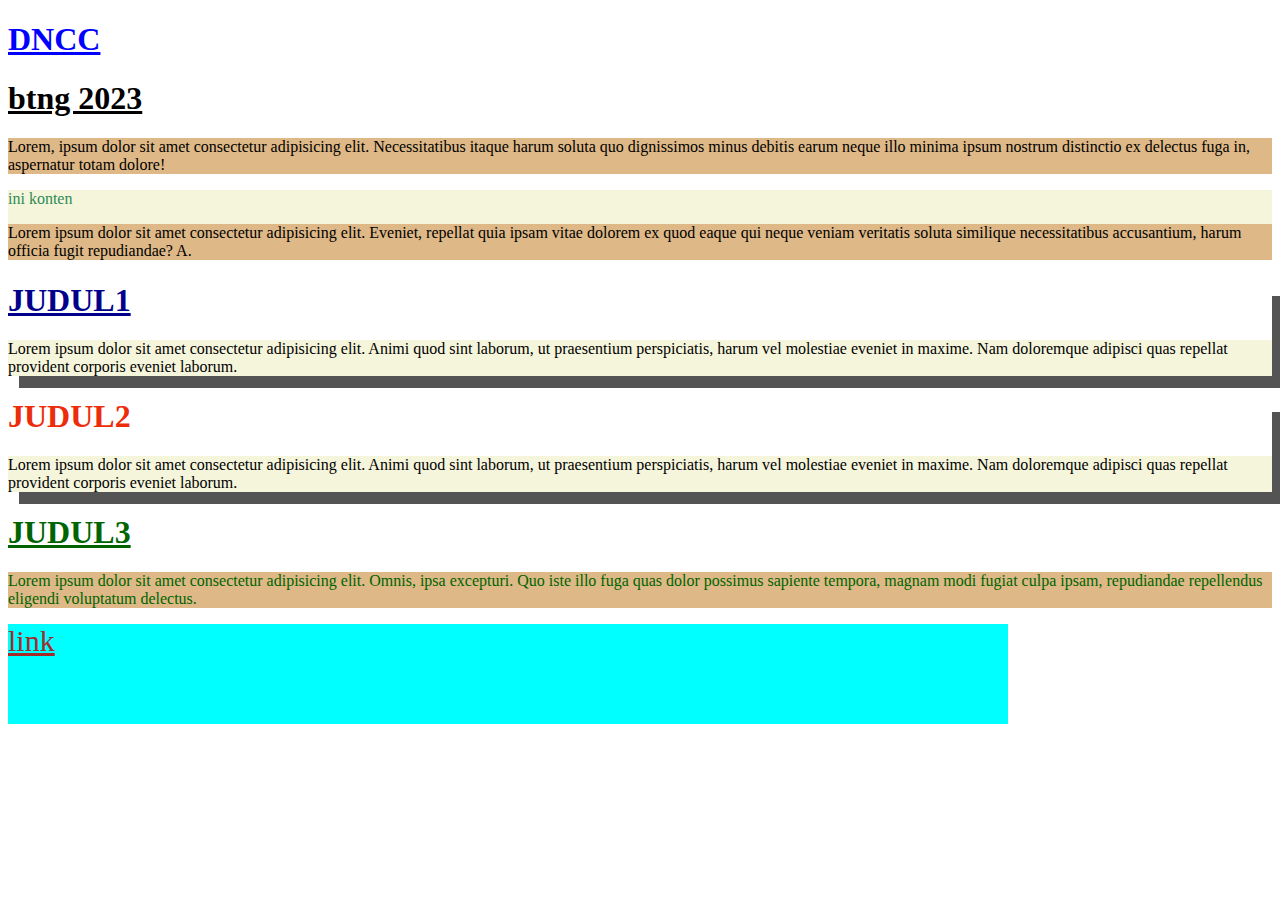
<file: MINGGU2/latihan2/index.htm>
<!DOCTYPE html>
<html lang="en">
  <head>
    <meta charset="UTF-8" />
    <meta name="viewport" content="width=h1, initial-scale=1.0" />
    <title>Document</title>

    <!--ekternal css-->
    <link rel="stylesheet" href="assets/css/style.css" />

    <!--internal css-->
    <!--<style>
      h1 {
        font-size: 65px;
        color: aqua;
      }
    </style> -->
  </head>
  <body>
    <h1 style="color: blue; font-weight: bold">DNCC</h1>

    <!--h1.nameclass-->
    <h1 class="judul">btng 2023</h1 class>
        <p>
            Lorem, ipsum dolor sit amet consectetur adipisicing elit. Necessitatibus itaque harum soluta quo dignissimos minus debitis earum neque illo minima ipsum nostrum distinctio ex delectus fuga in, aspernatur totam dolore!
        </p>
    <!--.-->
        <div class="content">
            <span>ini konten</span>
            <p>
                Lorem ipsum dolor sit amet consectetur adipisicing elit. Eveniet, repellat quia ipsam vitae dolorem ex quod eaque qui neque veniam veritatis soluta similique necessitatibus accusantium, harum officia fugit repudiandae? A.
            </p>
        </div>

    <!--id & class selector-->
    <div class="container">
        <h1 id="judul1">JUDUL1</h1>
        <p class="content"> Lorem ipsum dolor sit amet consectetur adipisicing elit. Animi quod sint laborum, ut praesentium perspiciatis, harum vel molestiae eveniet in maxime. Nam doloremque adipisci quas repellat provident corporis eveniet laborum.</p>
    </div>

    <div class="container">
        <h1 id="judul2">JUDUL2</h1>
        <p class="content"> Lorem ipsum dolor sit amet consectetur adipisicing elit. Animi quod sint laborum, ut praesentium perspiciatis, harum vel molestiae eveniet in maxime. Nam doloremque adipisci quas repellat provident corporis eveniet laborum.</p>
    </div>

    <div class="container2">
        <h1 id="judul3">JUDUL3</h1>
        <p>Lorem ipsum dolor sit amet consectetur adipisicing elit. Omnis, ipsa excepturi. Quo iste illo fuga quas dolor possimus sapiente tempora, magnam modi fugiat culpa ipsam, repudiandae repellendus eligendi voluptatum delectus.</p>
    </div>
    
    <div class="box">
        <a href="#">link</a>
    </div>
  </body>
</html>
</file>
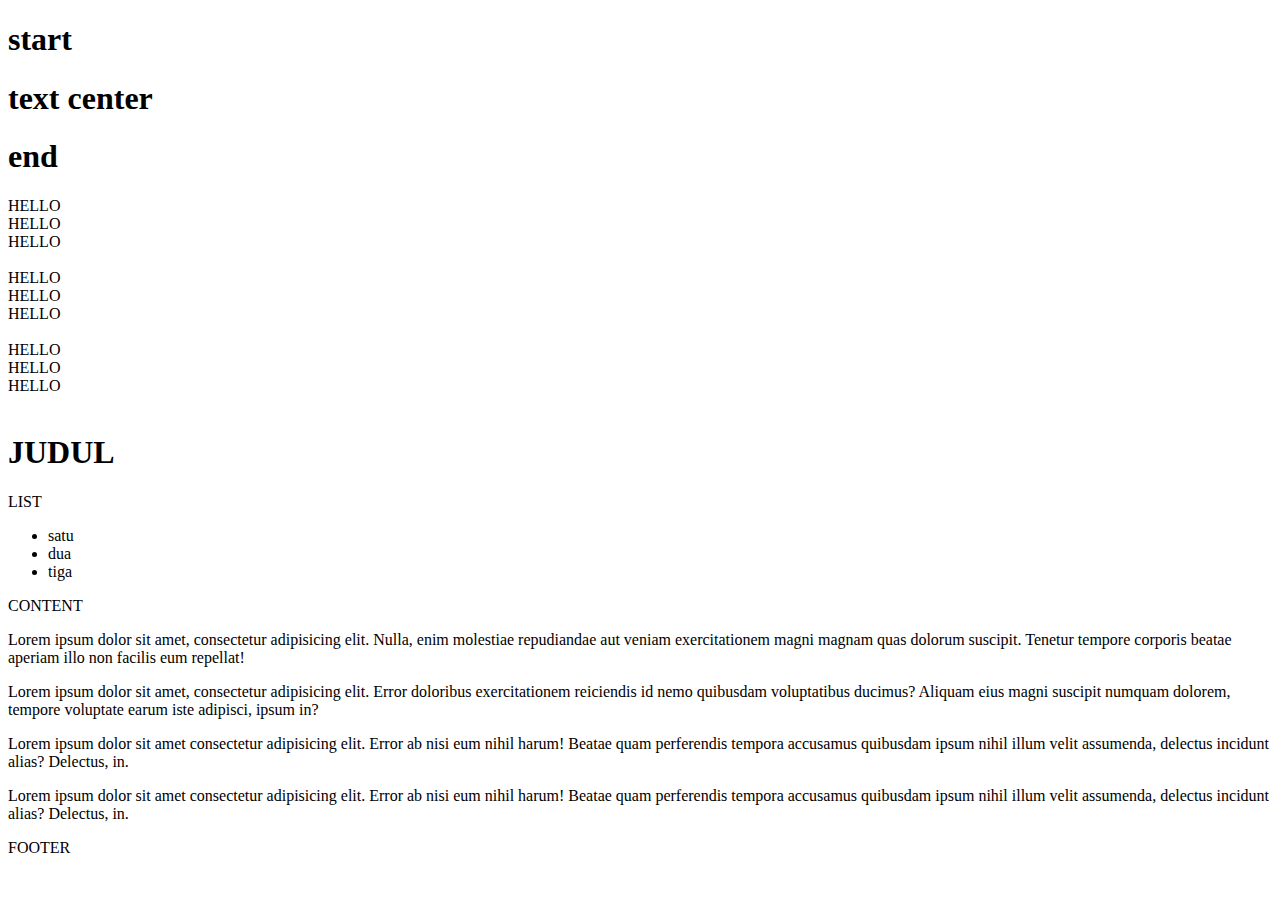
<file: MINGGU3/latihan3/index.htm>
<!DOCTYPE html>
<html lang="en">
  <head>
    <meta charset="UTF-8" />
    <meta name="viewport" content="width=device-width, initial-scale=1.0" />
    <title>Document</title>
    <!--css bootstrap-->
    <link href="https://cdn.jsdelivr.net/npm/bootstrap@5.3.2/dist/css/bootstrap.min.css" rel="stylesheet" integrity="sha384-T3c6CoIi6uLrA9TneNEoa7RxnatzjcDSCmG1MXxSR1GAsXEV/Dwwykc2MPK8M2HN" crossorigin="anonymous" />
  </head>
  <body>
    <div class="p-5 bg-primary-subtle"></div>
    <h1 class="text-start text-danger fs-1 fw-bold">start</h1>
    <h1 class="text-center text-info fs-2 fw-light">text center</h1>
    <h1 class="text-end text-success fs-3 fw-semibold">end</h1>
    <!--flexbox-->
    <div class="d-flex">
      <div class="box p-4 bg-danger text-light fw-bold border border-2 border-dark rounded">HELLO</div>
      <div class="box p-4 bg-warning text-success-emphasis fw-bold rounded-pill">HELLO</div>
      <div class="box p-4 bg-primary-subtle text-primary fw-bold rounded-circle shadow-lg">HELLO</div>
    </div>
    <br />
    <div class="d-flex flex-row-reverse">
      <div class="box p-4 bg-danger text-light fw-bold">HELLO</div>
      <div class="box p-4 bg-warning text-success-emphasis fw-bold">HELLO</div>
      <div class="box p-4 bg-primary-subtle text-primary fw-bold">HELLO</div>
    </div>
    <br />
    <!--layout bootstrap-->
    <div class="row">
      <div class="col-4 bg-black text-light">HELLO</div>
      <div class="col-4 bg-danger text-light text-center">HELLO</div>
      <div class="col-4 bg-primary text-light text-end">HELLO</div>
    </div>
    <br />
    <!--latihan layout-->
    <div class="row">
      <div class="col-12 bg-warning text-center text-white">
        <h1>JUDUL</h1>
      </div>
      <div class="col-4 bg-primary text-light">
        <p>LIST</p>
        <ul>
          <li>satu</li>
          <li>dua</li>
          <li>tiga</li>
        </ul>
      </div>
      <div class="col-8 bg-danger text-light text-center">
        <p>CONTENT</p>
        <div class="row">
          <div class="col-3 bg-warning">
            <p>
              Lorem ipsum dolor sit amet, consectetur adipisicing elit. Nulla, enim molestiae repudiandae aut veniam exercitationem magni magnam quas dolorum suscipit. Tenetur tempore corporis beatae aperiam illo non facilis eum repellat!
            </p>
          </div>
          <div class="col-3 bg-success">
            <p>
              Lorem ipsum dolor sit amet, consectetur adipisicing elit. Error doloribus exercitationem reiciendis id nemo quibusdam voluptatibus ducimus? Aliquam eius magni suscipit numquam dolorem, tempore voluptate earum iste adipisci,
              ipsum in?
            </p>
          </div>
          <div class="col-3 bg-primary-subtle text-black">
            <p>Lorem ipsum dolor sit amet consectetur adipisicing elit. Error ab nisi eum nihil harum! Beatae quam perferendis tempora accusamus quibusdam ipsum nihil illum velit assumenda, delectus incidunt alias? Delectus, in.</p>
          </div>
          <div class="col-3 bg-primary text-black">
            <p>Lorem ipsum dolor sit amet consectetur adipisicing elit. Error ab nisi eum nihil harum! Beatae quam perferendis tempora accusamus quibusdam ipsum nihil illum velit assumenda, delectus incidunt alias? Delectus, in.</p>
          </div>
        </div>
      </div>
      <div class="col-12 bg-danger text-light text-center">
        <p>FOOTER</p>
      </div>
    </div>
    <!--js bootstrap-->
    <script src="https://cdn.jsdelivr.net/npm/bootstrap@5.3.2/dist/js/bootstrap.bundle.min.js" integrity="sha384-C6RzsynM9kWDrMNeT87bh95OGNyZPhcTNXj1NW7RuBCsyN/o0jlpcV8Qyq46cDfL" crossorigin="anonymous"></script>
  </body>
</html>
</file>
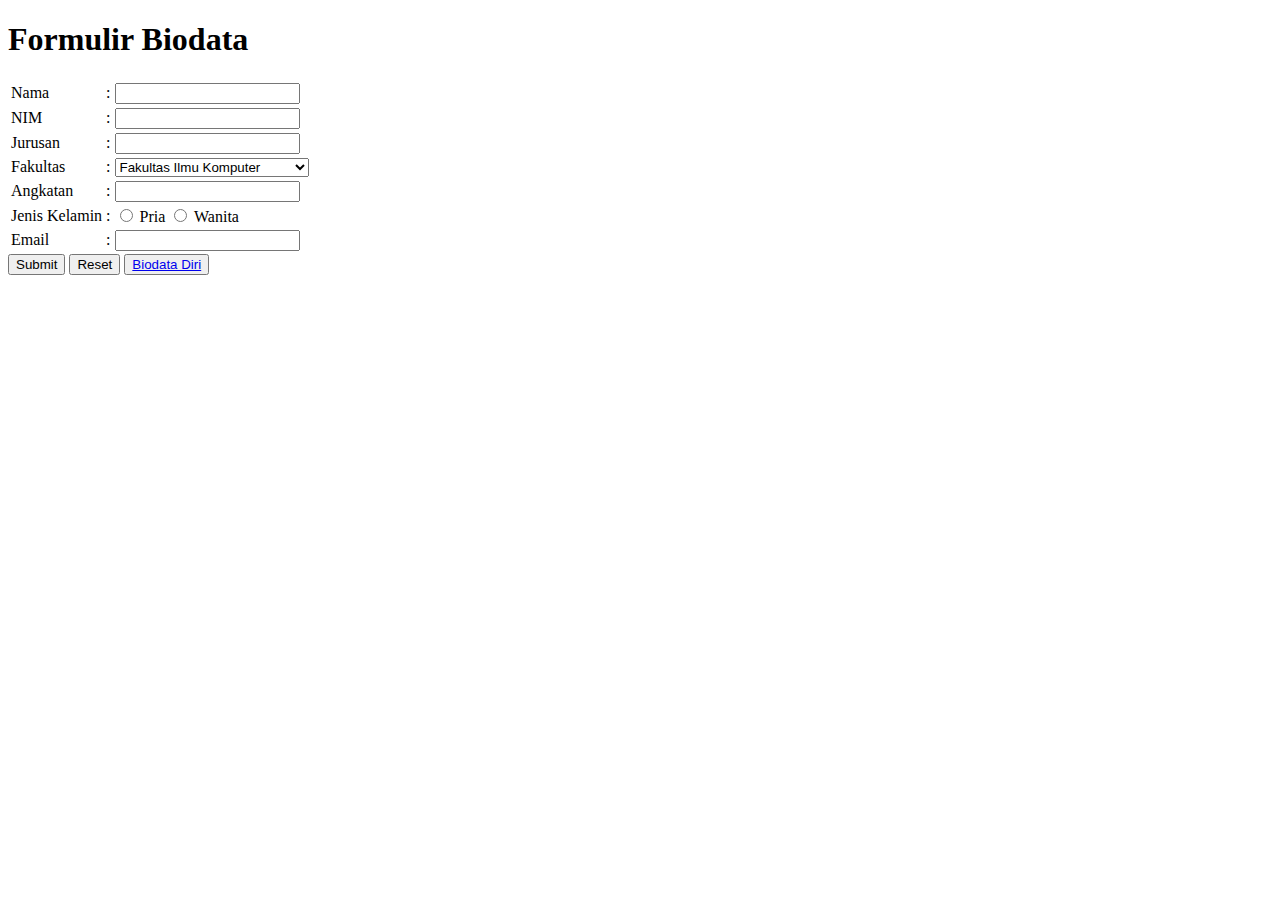
<file: tugas1/halamanform.htm>
<!DOCTYPE html>
<html lang="en">
  <head>
    <meta charset="UTF-8" />
    <meta name="viewport" content="width=device-width, initial-scale=1.0" />
    <title>Formulir Biodata</title>
  </head>

  <body>
    <h1>Formulir Biodata</h1>
    <form action="">
      <table>
        <tr>
          <td>Nama</td>
          <td>:</td>
          <td><input type="" /></td>
        </tr>
        <tr>
          <td>NIM</td>
          <td>:</td>
          <td><input type="" /></td>
        </tr>
        <tr>
          <td>Jurusan</td>
          <td>:</td>
          <td><input type="" /></td>
        </tr>
        <tr>
          <td>Fakultas</td>
          <td>:</td>
          <td>
            <select>
              <option>Fakultas Ilmu Komputer</option>
              <option>Fakultas Teknik</option>
              <option>Fakultas Kesehatan</option>
              <option>Fakultas Ekonomi dan Bisnis</option>
              <option>Fakultas Ilmu Budaya</option>
              <option>Fakultas Kedokteran</option>
            </select>
          </td>
        </tr>
        <tr>
          <td>Angkatan</td>
          <td>:</td>
          <td><input type="" /></td>
        </tr>
        <tr>
          <td>Jenis Kelamin</td>
          <td>:</td>
          <td>
            <form>
              <input type="radio" id="Pria" name="gender" />
              <label for="Pria">Pria</label>

              <input type="radio" id="Wanita" name="gender" />
              <label for="Wanita">Wanita</label>
            </form>
          </td>
        </tr>
        <tr>
          <td>Email</td>
          <td>:</td>
          <td><input type="" /></td>
        </tr>
      </table>
      <input type="submit" />
      <input type="reset" />
      <tr>
        <button>
          <a href="biodatadiri.htm">Biodata Diri</a>
        </button>
      </tr>
    </form>
  </body>
</html>
</file>
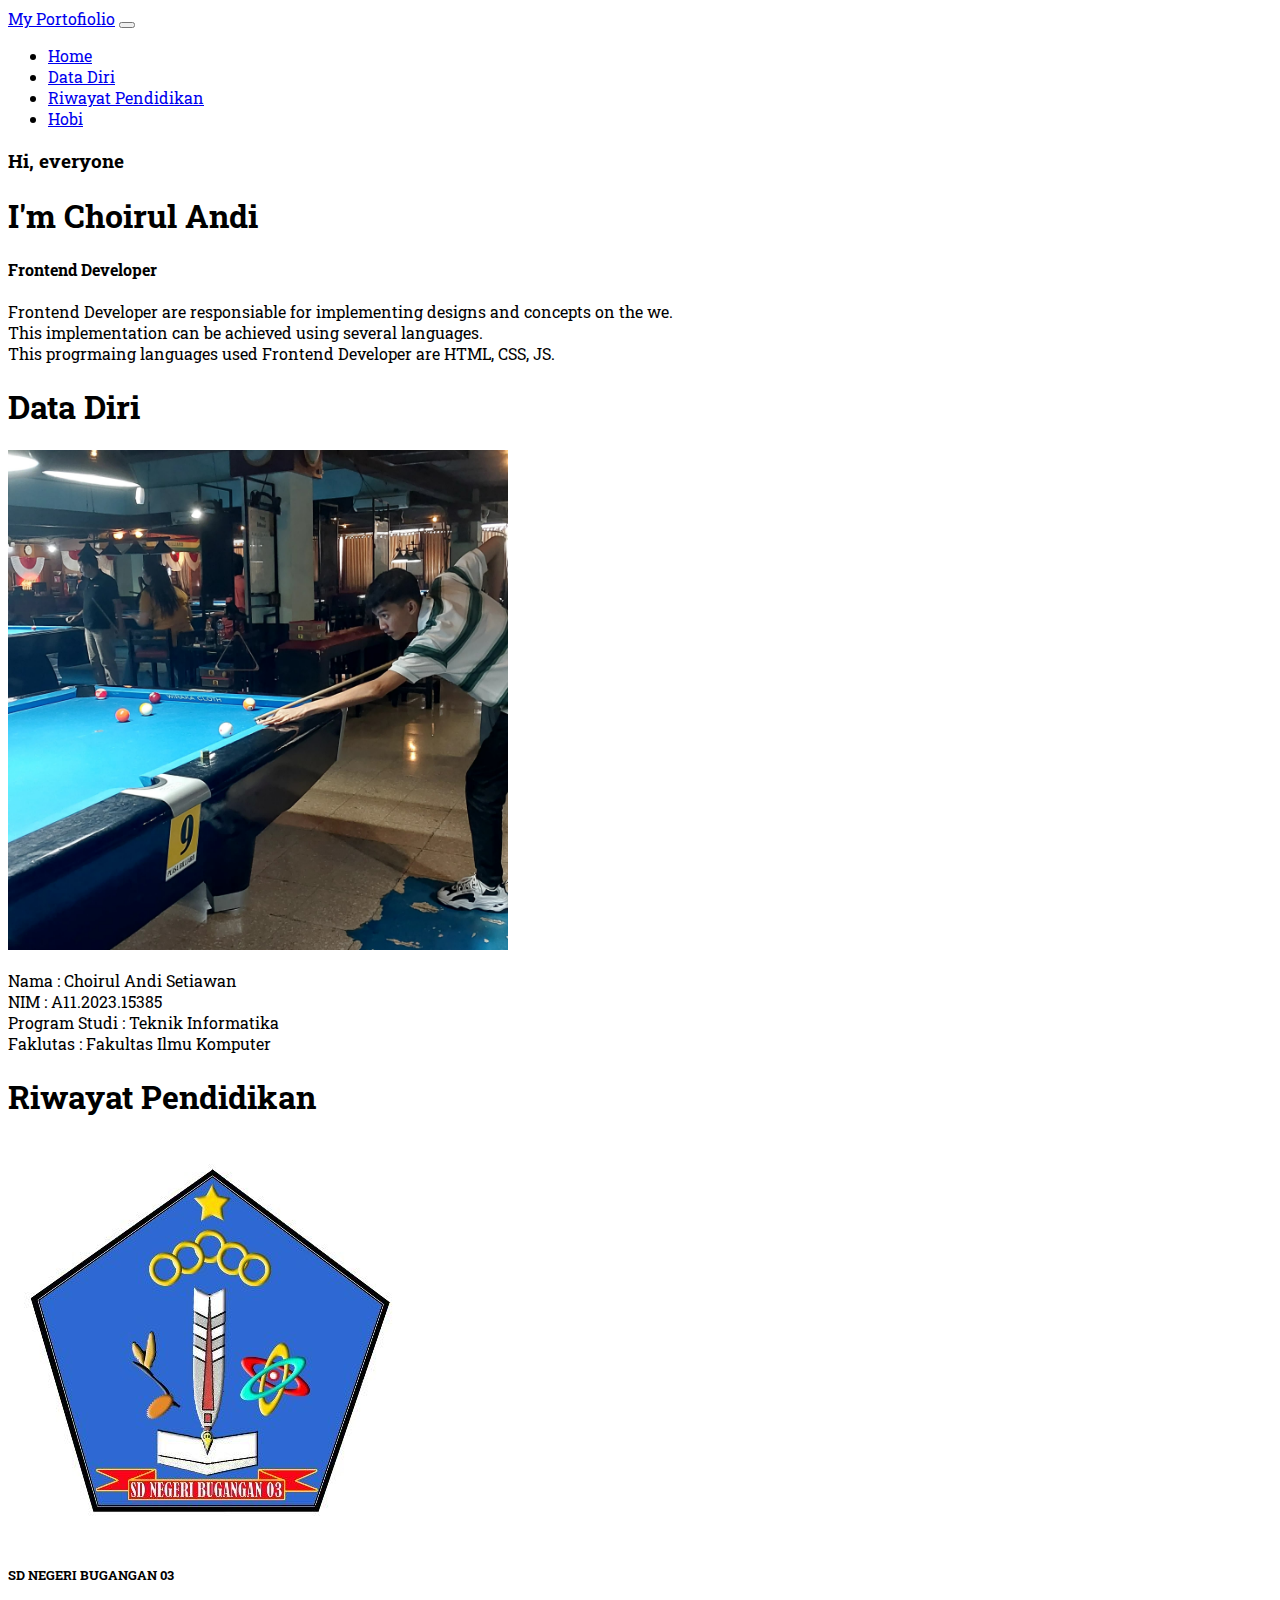
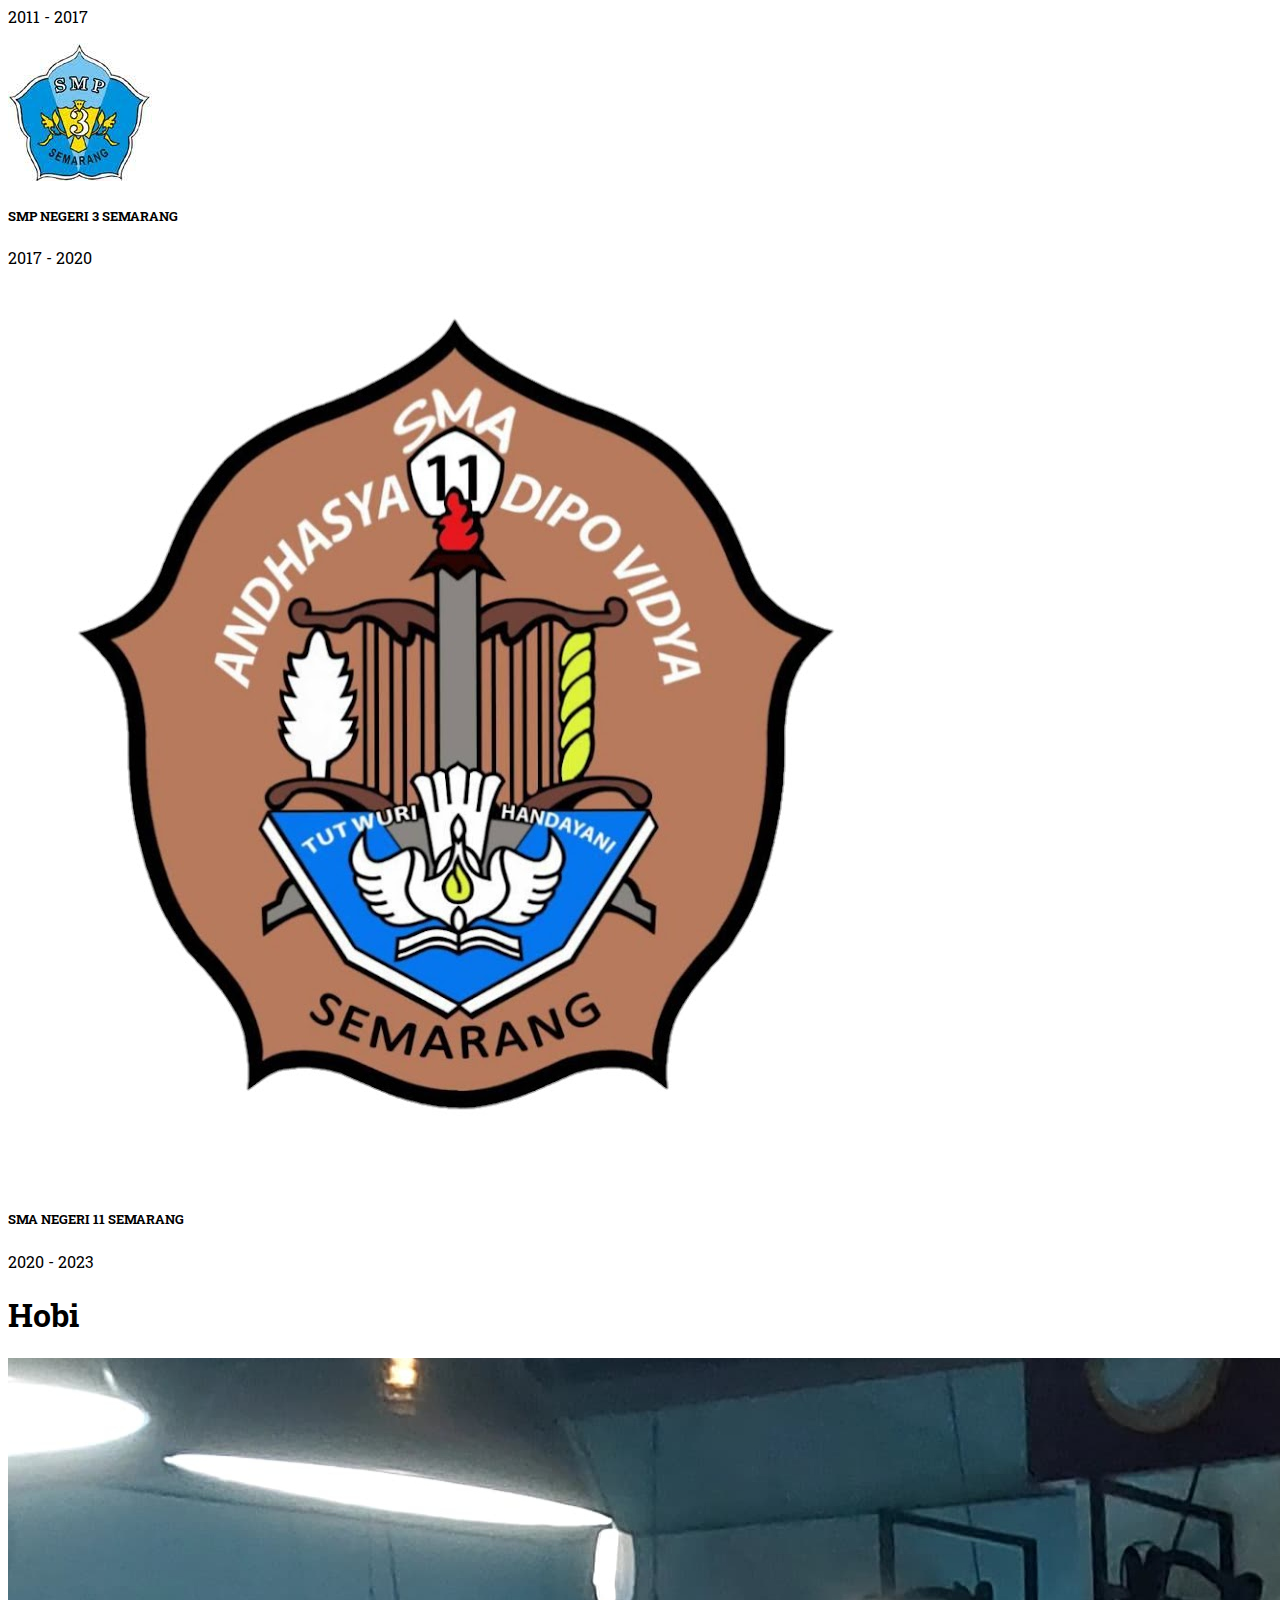
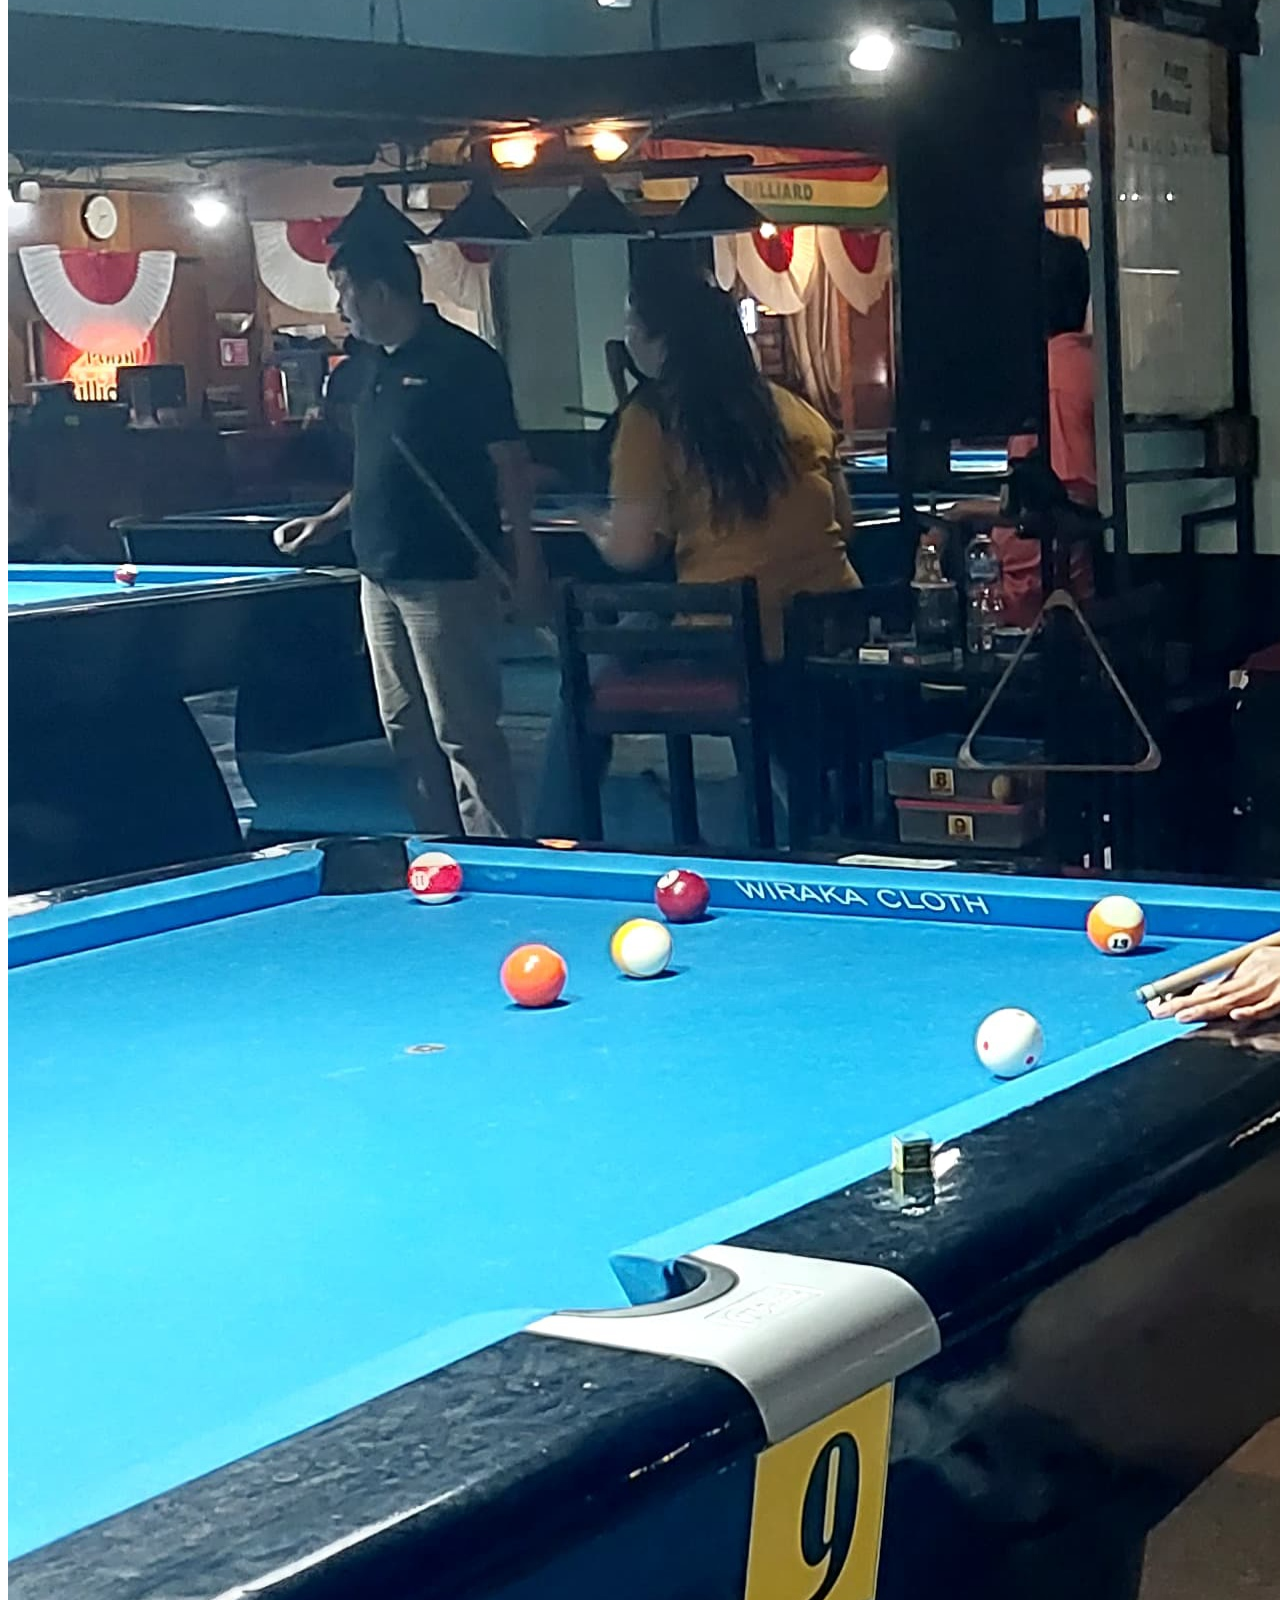
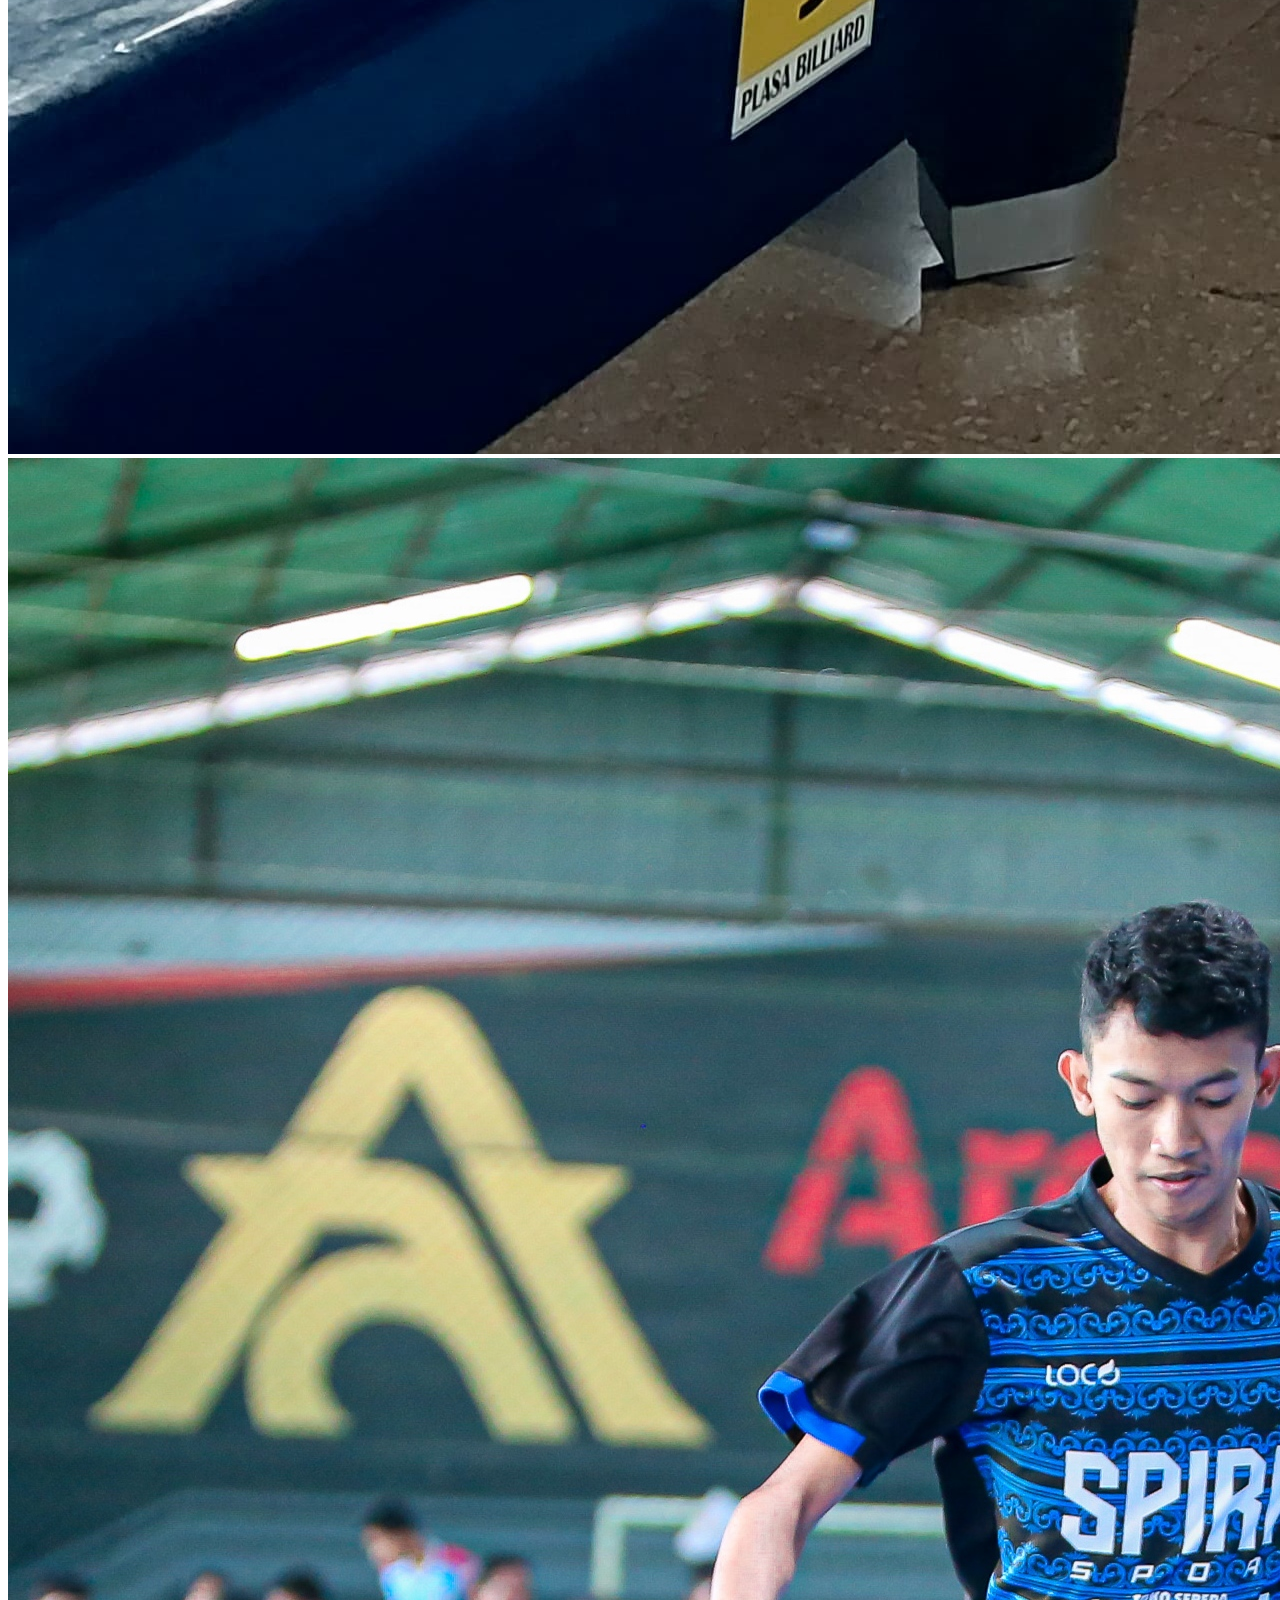
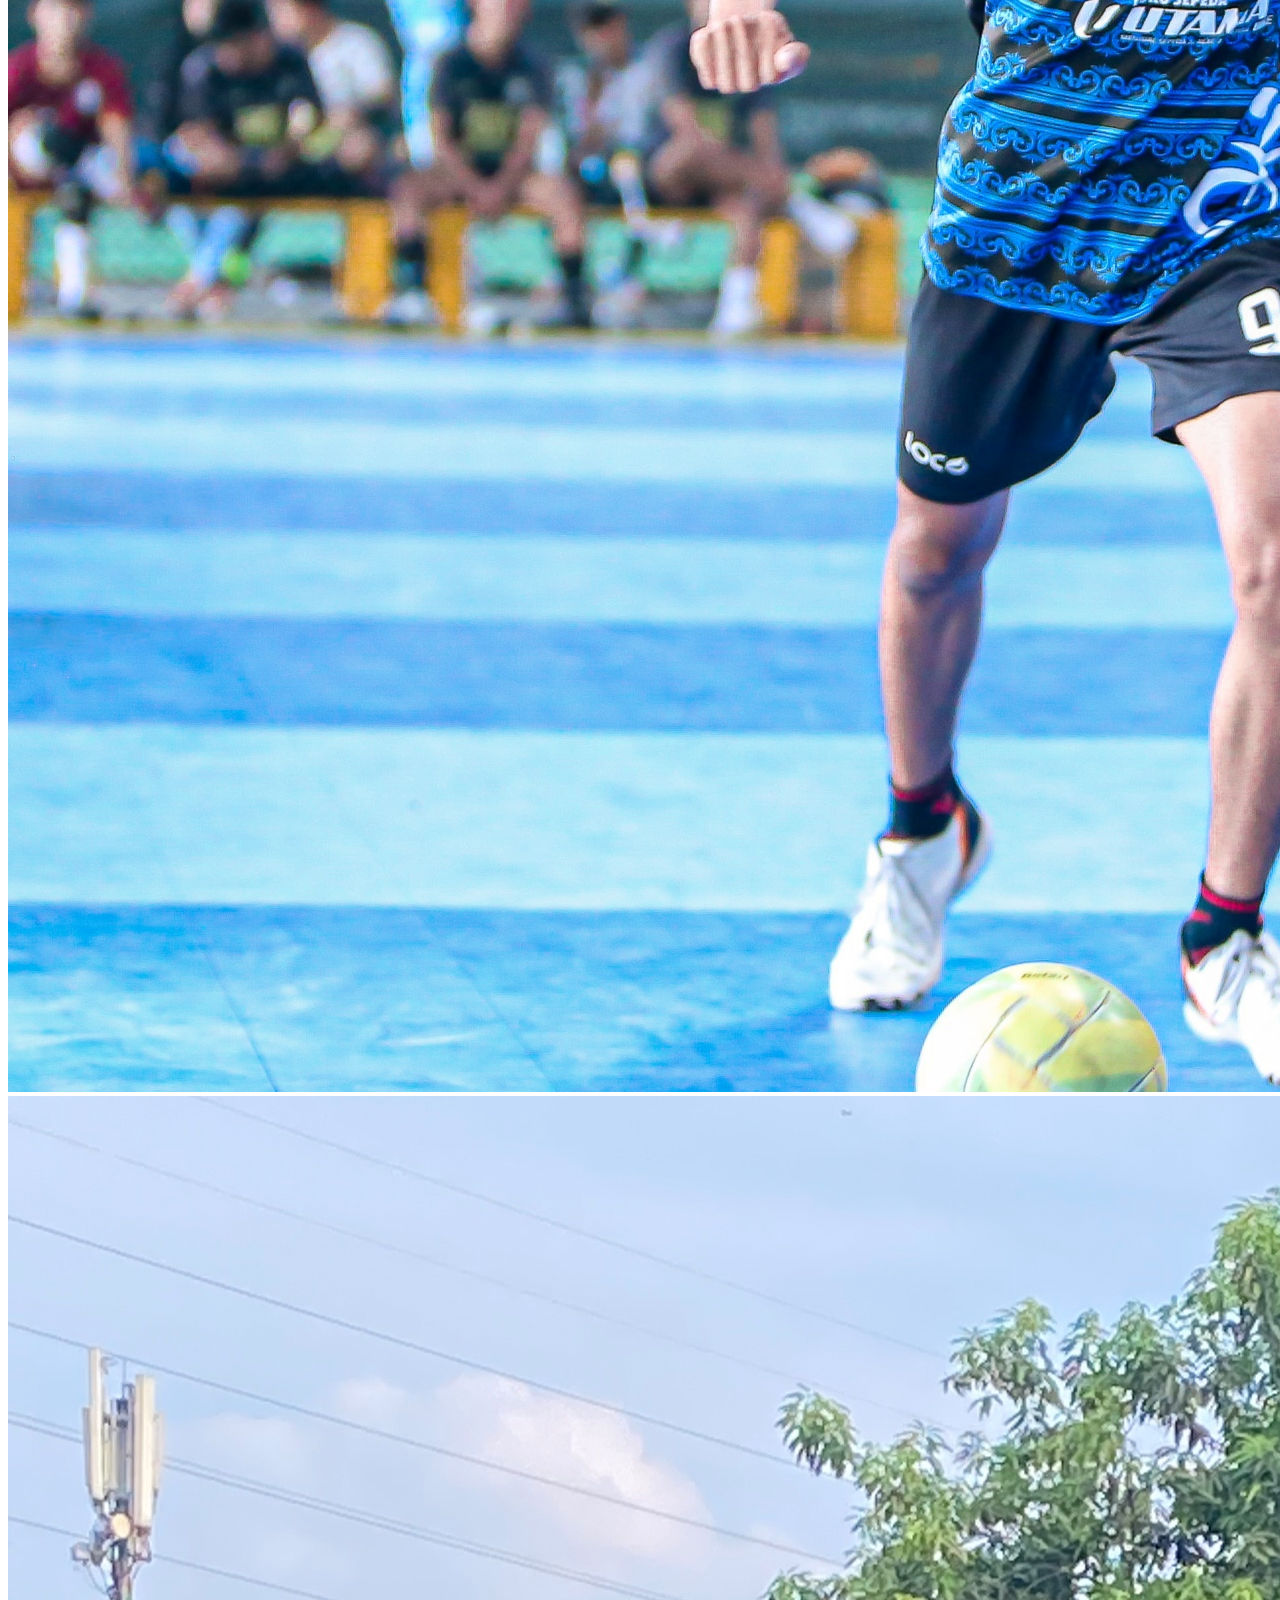
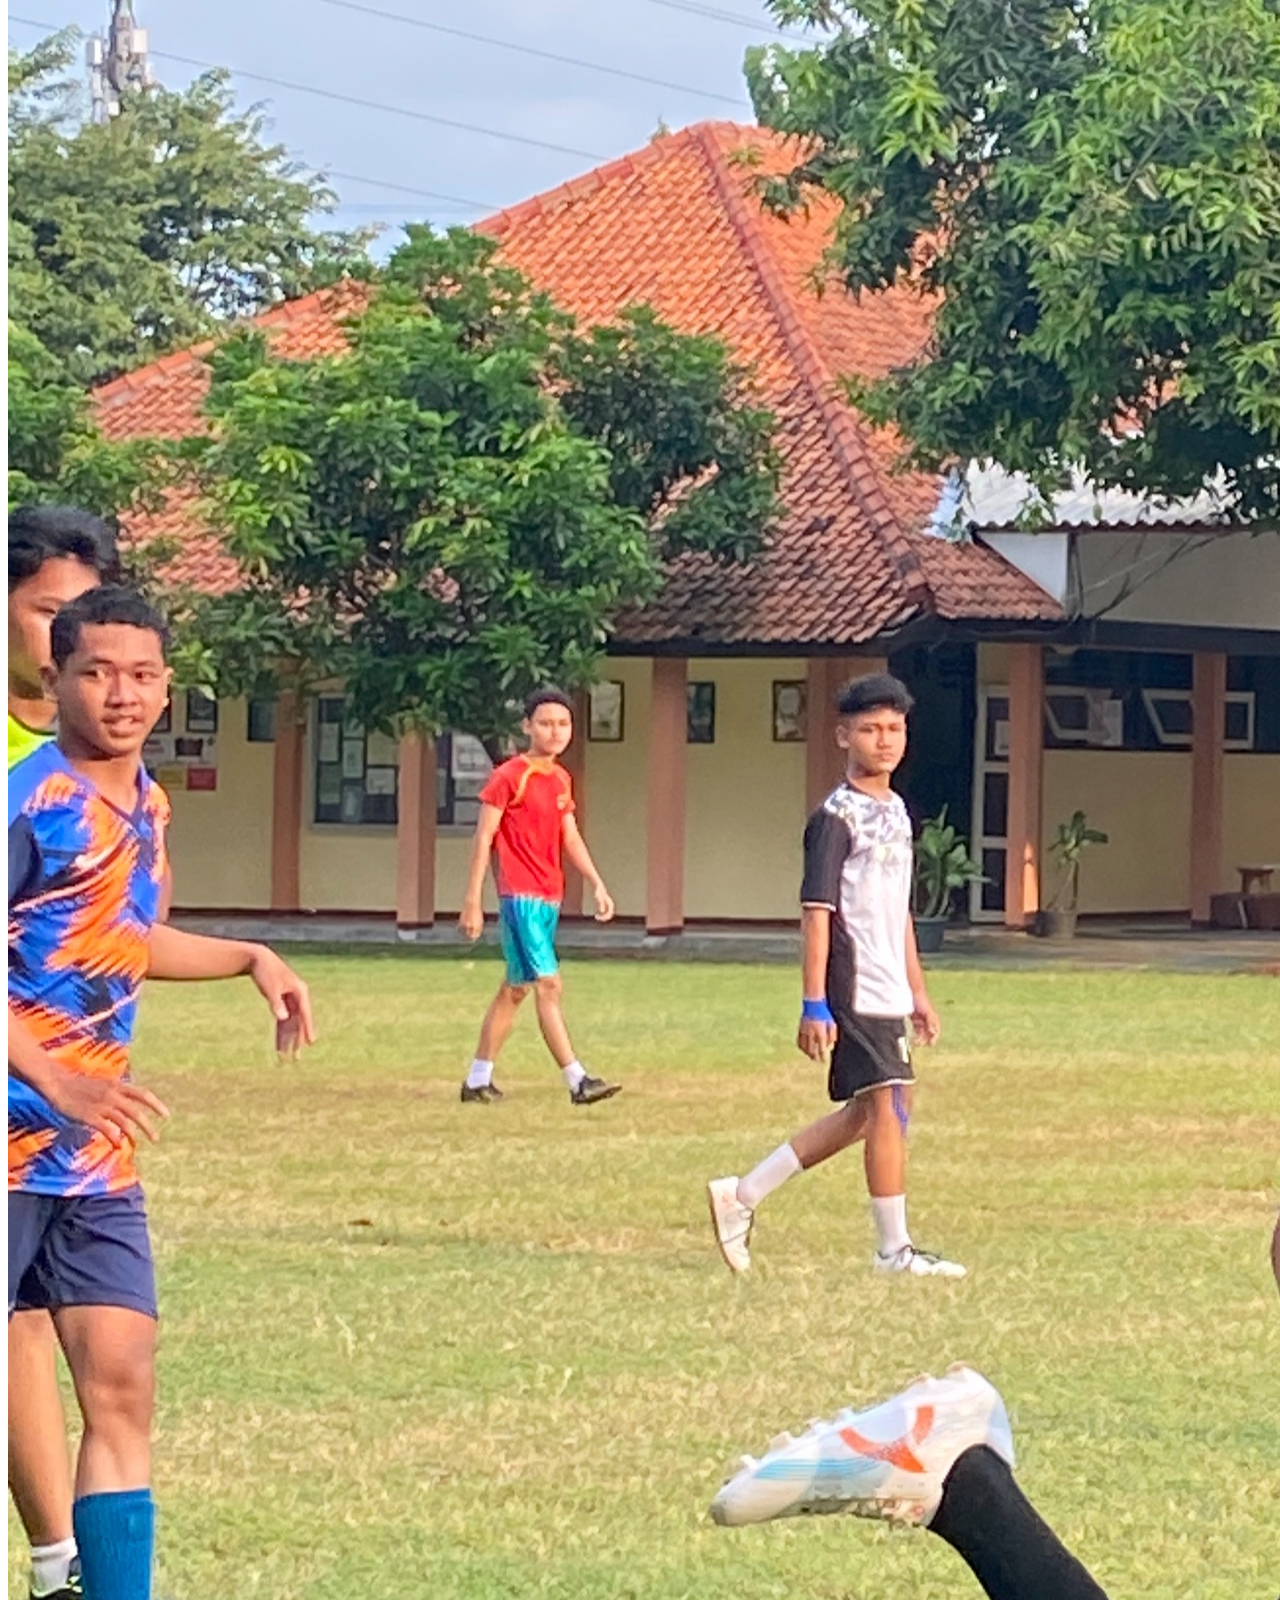
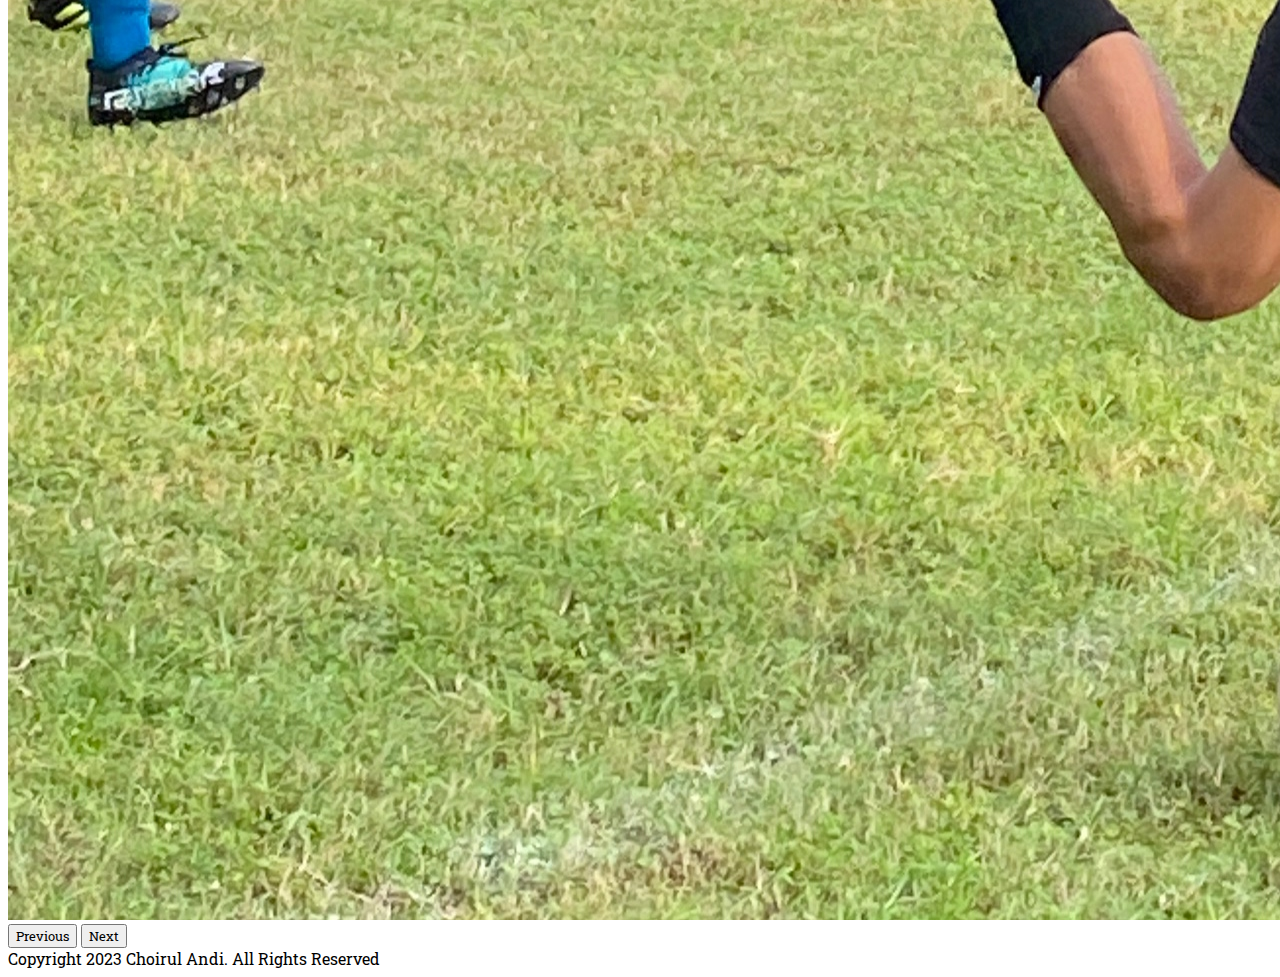
<file: TugasAkhir/tugasakhir.htm>
<!DOCTYPE html>
<html lang="en">
    <title>My Portofolio</title>
    <link rel="stylesheet" href="assets/css/tugasakhir.css" />
    <link href="https://cdn.jsdelivr.net/npm/bootstrap@5.3.2/dist/css/bootstrap.min.css" rel="stylesheet" integrity="sha384-T3c6CoIi6uLrA9TneNEoa7RxnatzjcDSCmG1MXxSR1GAsXEV/Dwwykc2MPK8M2HN" crossorigin="anonymous" />
    <link rel="preconnect" href="https://fonts.googleapis.com" />
    <link rel="preconnect" href="https://fonts.gstatic.com" crossorigin />
    <link href="https://fonts.googleapis.com/css2?family=Roboto+Slab&display=swap" rel="stylesheet" />
    <link
      rel="stylesheet"
      href="https://cdnjs.cloudflare.com/ajax/libs/font-awesome/6.4.2/css/all.min.css"
      integrity="sha512-z3gLpd7yknf1YoNbCzqRKc4qyor8gaKU1qmn+CShxbuBusANI9QpRohGBreCFkKxLhei6S9CQXFEbbKuqLg0DA=="
      crossorigin="anonymous"
      referrerpolicy="no-referrer"
    />
  </head>
  <body>
    <!-- Navbar -->
    <nav class="navbar navbar-expand-lg shadow-sm p-3 fixed-top bg-dark">
      <div class="container">
        <a class="navbar-brand fw-bold fs-3 text-white" href="#">My <span class="text-primary">Portofiolio</span></a>
        <button class="navbar-toggler" type="button" data-bs-toggle="collapse" data-bs-target="#navbarSupportedContent" aria-controls="navbarSupportedContent" aria-expanded="false" aria-label="Toggle navigation">
          <span class="navbar-toggler-icon"></span>
        </button>
        <div class="collapse navbar-collapse" id="navbarSupportedContent">
          <ul class="navbar-nav ms-auto mb-2 mb-lg-0">
            <li class="nav-item">
              <a class="nav-link text-white fs-5" href="#home">Home</a>
            </li>
            <li class="nav-item">
              <a class="nav-link text-white fs-5 ms-0 ms-lg-3" href="#datadiri">Data Diri</a>
            </li>
            <li class="nav-item">
              <a class="nav-link text-white fs-5 ms-0 ms-lg-3" href="#riwayatpendidikan">Riwayat Pendidikan</a>
            </li>
            <li class="nav-item">
              <a class="nav-link text-white fs-5 ms-0 ms-lg-3" href="#hobi">Hobi</a>
            </li>
          </ul>
        </div>
      </div>
    </nav>
  <div class="bg-light">
    <!-- Home -->
    <section id="home">
      <div class="container">
        <div class="d-flex flex-column vh-100 justify-content-center">
          <h3 class="fw-bold text-white">Hi, everyone</h3>
          <h1 class="text-white">I'm <span class="text-white"> Choirul Andi</span></h1>
          <h4 class="text-white">Frontend Developer</h4>
          <p class="text-light">
            Frontend Developer are responsiable for implementing designs and concepts on the we. <br />
            This implementation can be achieved using several languages. <br />
            This progrmaing languages used Frontend Developer are HTML, CSS, JS.
          </p>
          <div class="medsos">
            <a href="https://instagram.com/choirulandi_?igshid=NGVhN2U2NjQ0Yg=="><i class="fa-brands fa-instagram fs-1 p-3"></i></a>
            <a href="https://www.tiktok.com/@choco_rul?_t=8gk8FwU0cbK&_r=1"><i class="fa-brands fa-tiktok fs-1"></i></a>
          </div>
        </div>
      </div>
    </section>

    <!-- Data Diri -->
    <section>
      <div class="container" id="datadiri">
        <div class="title text-center mb-4 my-5 pb-5 py-5">
          <h1 class="fw-bold text-white">Data Diri</h1>
        </div>
        <div class="row gy-3">
          <div class="col-12 col-md-6 w-70">
            <img src="assets/img/billiard.jpg" alt="img-fluid " width="500" />
          </div>
          <div class="col-12 col-md-6 text-white fs-3">
            <p style="text-align: justify">
              Nama : Choirul Andi Setiawan <br />
              NIM : A11.2023.15385 <br />
              Program Studi : Teknik Informatika <br />
              Faklutas : Fakultas Ilmu Komputer <br />
            </p>
          </div>
        </div>
      </div>
    </section>

    <!-- Riwayat Pendidikan -->
    <section id="riwayatpendidikan">
      <div class="container">
        <div class="title text-center mb-4 my-5">
          <h1 class="fw-bold text-white pb-5 py-5">Riwayat Pendidikan</h1>
        </div>
        <div class="row gy-4 justify-content-center">
          <div class="col-12 col-md-4 col-lg-3">
            <div class="card">
              <img src="assets/img/sd.jpg" class="card-img-top" />
              <div class="card-body text-center">
                <h5 class="card-title fw-bold">SD NEGERI BUGANGAN 03</h5>
                <p class="card-text">2011 - 2017</p>
              </div>
            </div>
          </div>
          <div class="col-12 col-md-4 col-lg-3">
            <div class="card">
              <img src="assets/img/Smpn_3_smrg.jpg" class="card-img-top" />
              <div class="card-body text-center">
                <h5 class="card-title fw-bold">SMP NEGERI 3 SEMARANG</h5>
                <p class="card-text">2017 - 2020</p>
              </div>
            </div>
          </div>
          <div class="col-12 col-md-4 col-lg-3">
            <div class="card">
              <img src="assets/img/sma.jpg" class="card-img-top" />
              <div class="card-body text-center">
                <h5 class="card-title fw-bold">SMA NEGERI 11 SEMARANG</h5>
                <p class="card-text">2020 - 2023</p>
              </div>
            </div>
        </div>
      </div>
    </section>

    <!-- Hobi -->
    <section id="hobi" class="bg-dark py-5">
      <div class="text-white text-center">
        <h1>Hobi</h1>
      </div>
      <div id="carouselExample" class="carousel slide">
        <div class="carousel-inner">
          <center>
          <div class="carousel-item active w-100 ">
            <img src="assets/img/billiard.jpg" class="d-block w-25 " alt="...">
          </div>
          <div class="carousel-item w-100">
            <img src="assets/img/futsal.jpg" class="d-block w-25" alt="...">
          </div>
          <div class="carousel-item w-100">
            <img src="assets/img/sepakbola.jpg" class="d-block w-25" alt="...">
          </div>
        </center>
        </div>
        <button class="carousel-control-prev" type="button" data-bs-target="#carouselExample" data-bs-slide="prev">
          <span class="carousel-control-prev-icon" aria-hidden="true"></span>
          <span class="visually-hidden">Previous</span>
        </button>
        <button class="carousel-control-next" type="button" data-bs-target="#carouselExample" data-bs-slide="next">
          <span class="carousel-control-next-icon" aria-hidden="true"></span>
          <span class="visually-hidden">Next</span>
        </button>
      </div>
    </section>
  </div>

  <!--Footer-->
  <footer class="p-3 bg-light text-center text-white">
    Copyright 2023 Choirul Andi. All Rights Reserved
  </footer>
    
    <!--JS Bootstrap-->
    <script src="https://cdn.jsdelivr.net/npm/bootstrap@5.3.2/dist/js/bootstrap.bundle.min.js" integrity="sha384-C6RzsynM9kWDrMNeT87bh95OGNyZPhcTNXj1NW7RuBCsyN/o0jlpcV8Qyq46cDfL" crossorigin="anonymous"></script>
  </body>
</html>
</file>
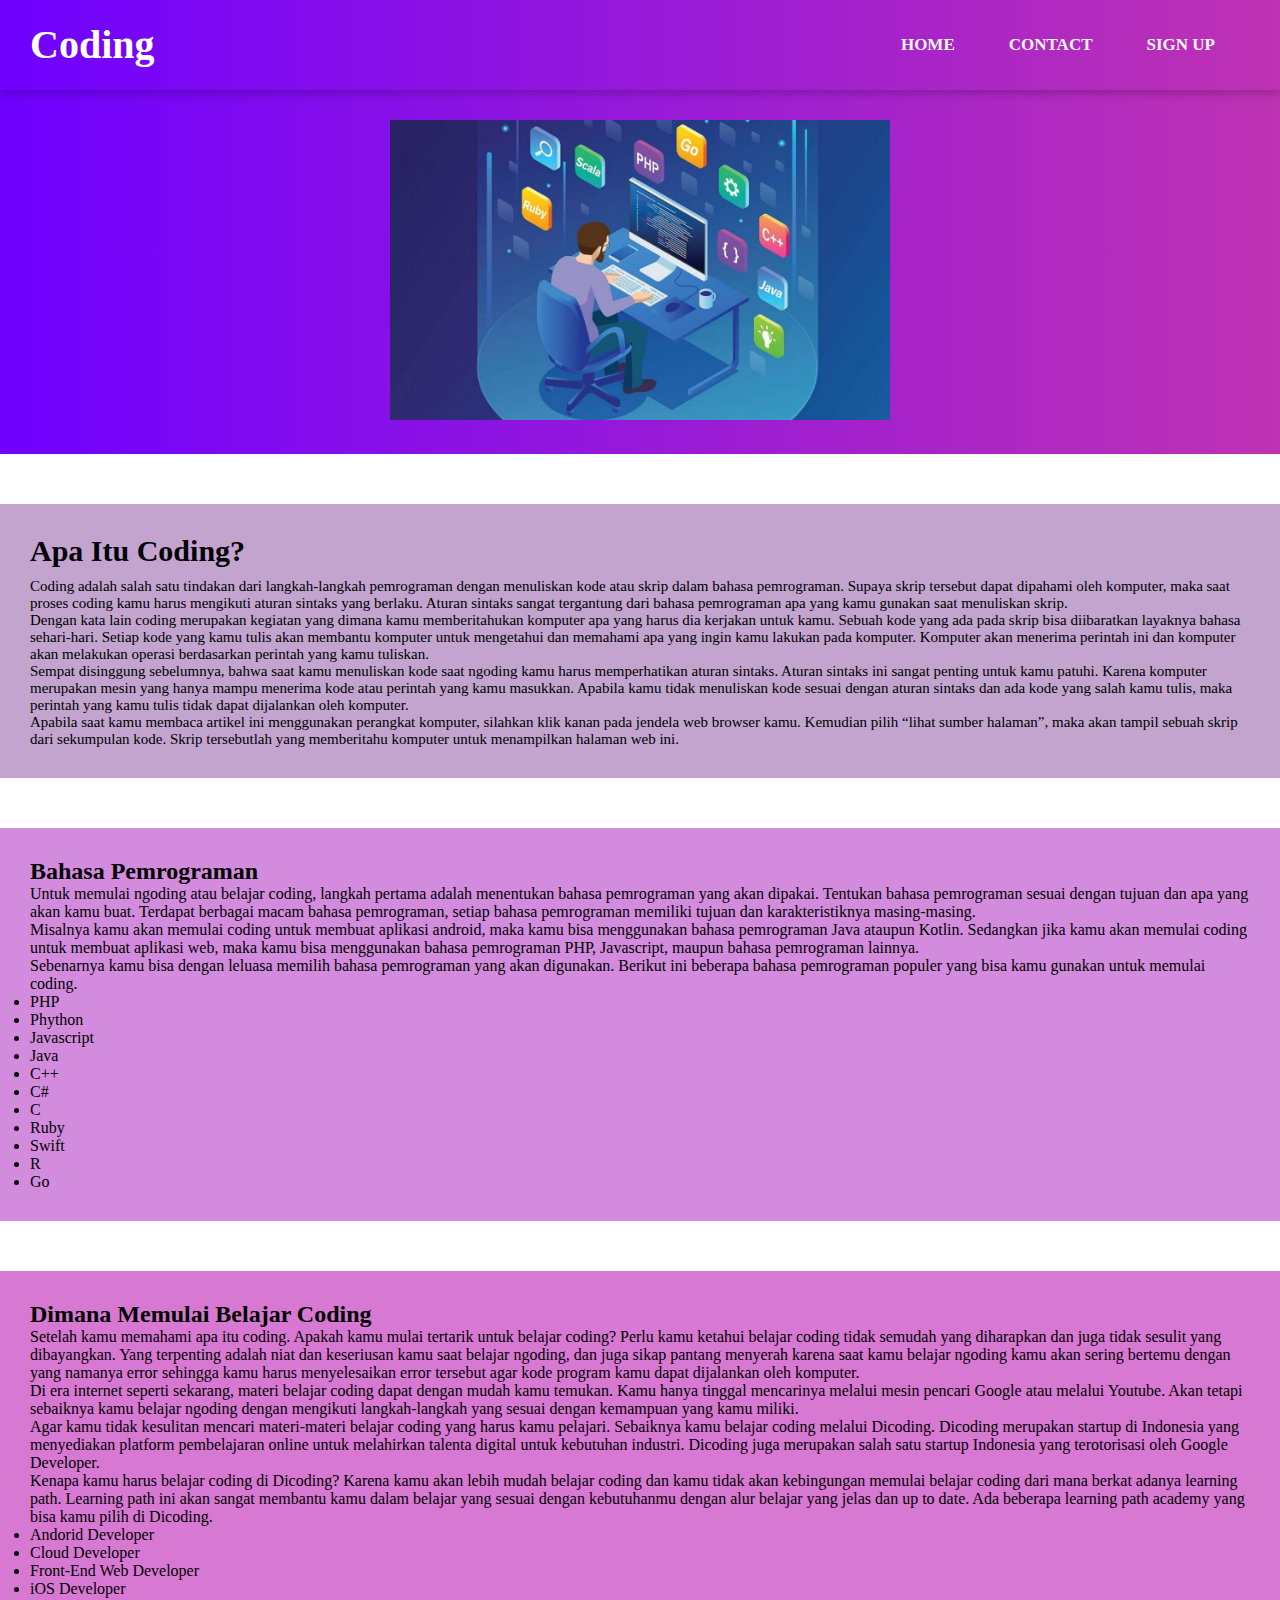
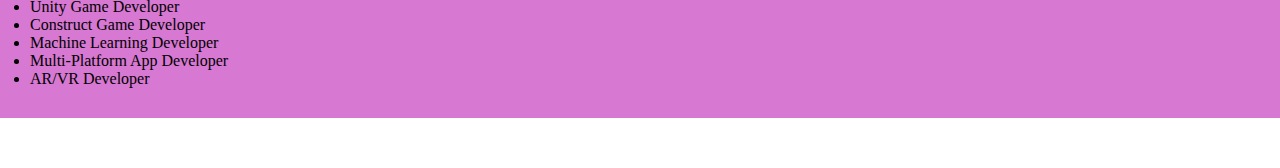
<file: MINGGU2/tugas2/tugas2.htm>
<!DOCTYPE html>
<html lang="en">
  <head>
    <meta charset="UTF-8" />
    <meta name="viewport" content="width=device-width, initial-scale=1.0" />
    <title>coding</title>
    <link rel="stylesheet" href="assets/css/style.css" />
  </head>

  <body>
    <header>
      <nav>
        <div class="menu">
          <ul>
            <li><a href="#">Home</a></li>
            <li><a href="#">Contact</a></li>
            <li><a href="#">Sign Up</a></li>
          </ul>
        </div>
        <div class="logo">
          <h1>Coding</h1>
        </div>
      </nav>
      <div class="gambar1">
        <img src="assets/logo_coding.jpg" alt="" width="" height="300" />
      </div>
    </header>
    <section>
      <div class="text1">
        <h2>Apa Itu Coding?</h2>
        <p>
          Coding adalah salah satu tindakan dari langkah-langkah pemrograman dengan menuliskan kode atau skrip dalam bahasa pemrograman. Supaya skrip tersebut dapat dipahami oleh komputer, maka saat proses coding kamu harus mengikuti aturan
          sintaks yang berlaku. Aturan sintaks sangat tergantung dari bahasa pemrograman apa yang kamu gunakan saat menuliskan skrip.
        </p>
        <p>
          Dengan kata lain coding merupakan kegiatan yang dimana kamu memberitahukan komputer apa yang harus dia kerjakan untuk kamu. Sebuah kode yang ada pada skrip bisa diibaratkan layaknya bahasa sehari-hari. Setiap kode yang kamu tulis
          akan membantu komputer untuk mengetahui dan memahami apa yang ingin kamu lakukan pada komputer. Komputer akan menerima perintah ini dan komputer akan melakukan operasi berdasarkan perintah yang kamu tuliskan.
        </p>
        <p>
          Sempat disinggung sebelumnya, bahwa saat kamu menuliskan kode saat ngoding kamu harus memperhatikan aturan sintaks. Aturan sintaks ini sangat penting untuk kamu patuhi. Karena komputer merupakan mesin yang hanya mampu menerima
          kode atau perintah yang kamu masukkan. Apabila kamu tidak menuliskan kode sesuai dengan aturan sintaks dan ada kode yang salah kamu tulis, maka perintah yang kamu tulis tidak dapat dijalankan oleh komputer.
        </p>
        <p>
          Apabila saat kamu membaca artikel ini menggunakan perangkat komputer, silahkan klik kanan pada jendela web browser kamu. Kemudian pilih “lihat sumber halaman”, maka akan tampil sebuah skrip dari sekumpulan kode. Skrip tersebutlah
          yang memberitahu komputer untuk menampilkan halaman web ini.
        </p>
      </div>
      <div class="text2">
        <h2>Bahasa Pemrograman</h2>
        <p>
          Untuk memulai ngoding atau belajar coding, langkah pertama adalah menentukan bahasa pemrograman yang akan dipakai. Tentukan bahasa pemrograman sesuai dengan tujuan dan apa yang akan kamu buat. Terdapat berbagai macam bahasa
          pemrograman, setiap bahasa pemrograman memiliki tujuan dan karakteristiknya masing-masing.
        </p>
        <p>
          Misalnya kamu akan memulai coding untuk membuat aplikasi android, maka kamu bisa menggunakan bahasa pemrograman Java ataupun Kotlin. Sedangkan jika kamu akan memulai coding untuk membuat aplikasi web, maka kamu bisa menggunakan
          bahasa pemrograman PHP, Javascript, maupun bahasa pemrograman lainnya.
        </p>

        <p>Sebenarnya kamu bisa dengan leluasa memilih bahasa pemrograman yang akan digunakan. Berikut ini beberapa bahasa pemrograman populer yang bisa kamu gunakan untuk memulai coding.</p>
        <li>PHP</li>
        <li>Phython</li>
        <li>Javascript</li>
        <li>Java</li>
        <li>C++</li>
        <li>C#</li>
        <li>C</li>
        <li>Ruby</li>
        <li>Swift</li>
        <li>R</li>
        <li>Go</li>
      </div>
      <div class="text3">
        <h2>Dimana Memulai Belajar Coding</h2>
        <p>
          Setelah kamu memahami apa itu coding. Apakah kamu mulai tertarik untuk belajar coding? Perlu kamu ketahui belajar coding tidak semudah yang diharapkan dan juga tidak sesulit yang dibayangkan. Yang terpenting adalah niat dan
          keseriusan kamu saat belajar ngoding, dan juga sikap pantang menyerah karena saat kamu belajar ngoding kamu akan sering bertemu dengan yang namanya error sehingga kamu harus menyelesaikan error tersebut agar kode program kamu
          dapat dijalankan oleh komputer.
        </p>
        <p>
          Di era internet seperti sekarang, materi belajar coding dapat dengan mudah kamu temukan. Kamu hanya tinggal mencarinya melalui mesin pencari Google atau melalui Youtube. Akan tetapi sebaiknya kamu belajar ngoding dengan mengikuti
          langkah-langkah yang sesuai dengan kemampuan yang kamu miliki.
        </p>
        <p>
          Agar kamu tidak kesulitan mencari materi-materi belajar coding yang harus kamu pelajari. Sebaiknya kamu belajar coding melalui Dicoding. Dicoding merupakan startup di Indonesia yang menyediakan platform pembelajaran online untuk
          melahirkan talenta digital untuk kebutuhan industri. Dicoding juga merupakan salah satu startup Indonesia yang terotorisasi oleh Google Developer.
        </p>
        <p>
          Kenapa kamu harus belajar coding di Dicoding? Karena kamu akan lebih mudah belajar coding dan kamu tidak akan kebingungan memulai belajar coding dari mana berkat adanya learning path. Learning path ini akan sangat membantu kamu
          dalam belajar yang sesuai dengan kebutuhanmu dengan alur belajar yang jelas dan up to date. Ada beberapa learning path academy yang bisa kamu pilih di Dicoding.
        </p>
        <li>Andorid Developer</li>
        <li>Cloud Developer</li>
        <li>Front-End Web Developer</li>
        <li>iOS Developer</li>
        <li>Unity Game Developer</li>
        <li>Construct Game Developer</li>
        <li>Machine Learning Developer</li>
        <li>Multi-Platform App Developer</li>
        <li>AR/VR Developer</li>
      </div>
    </section>
  </body>
</html>
</file>
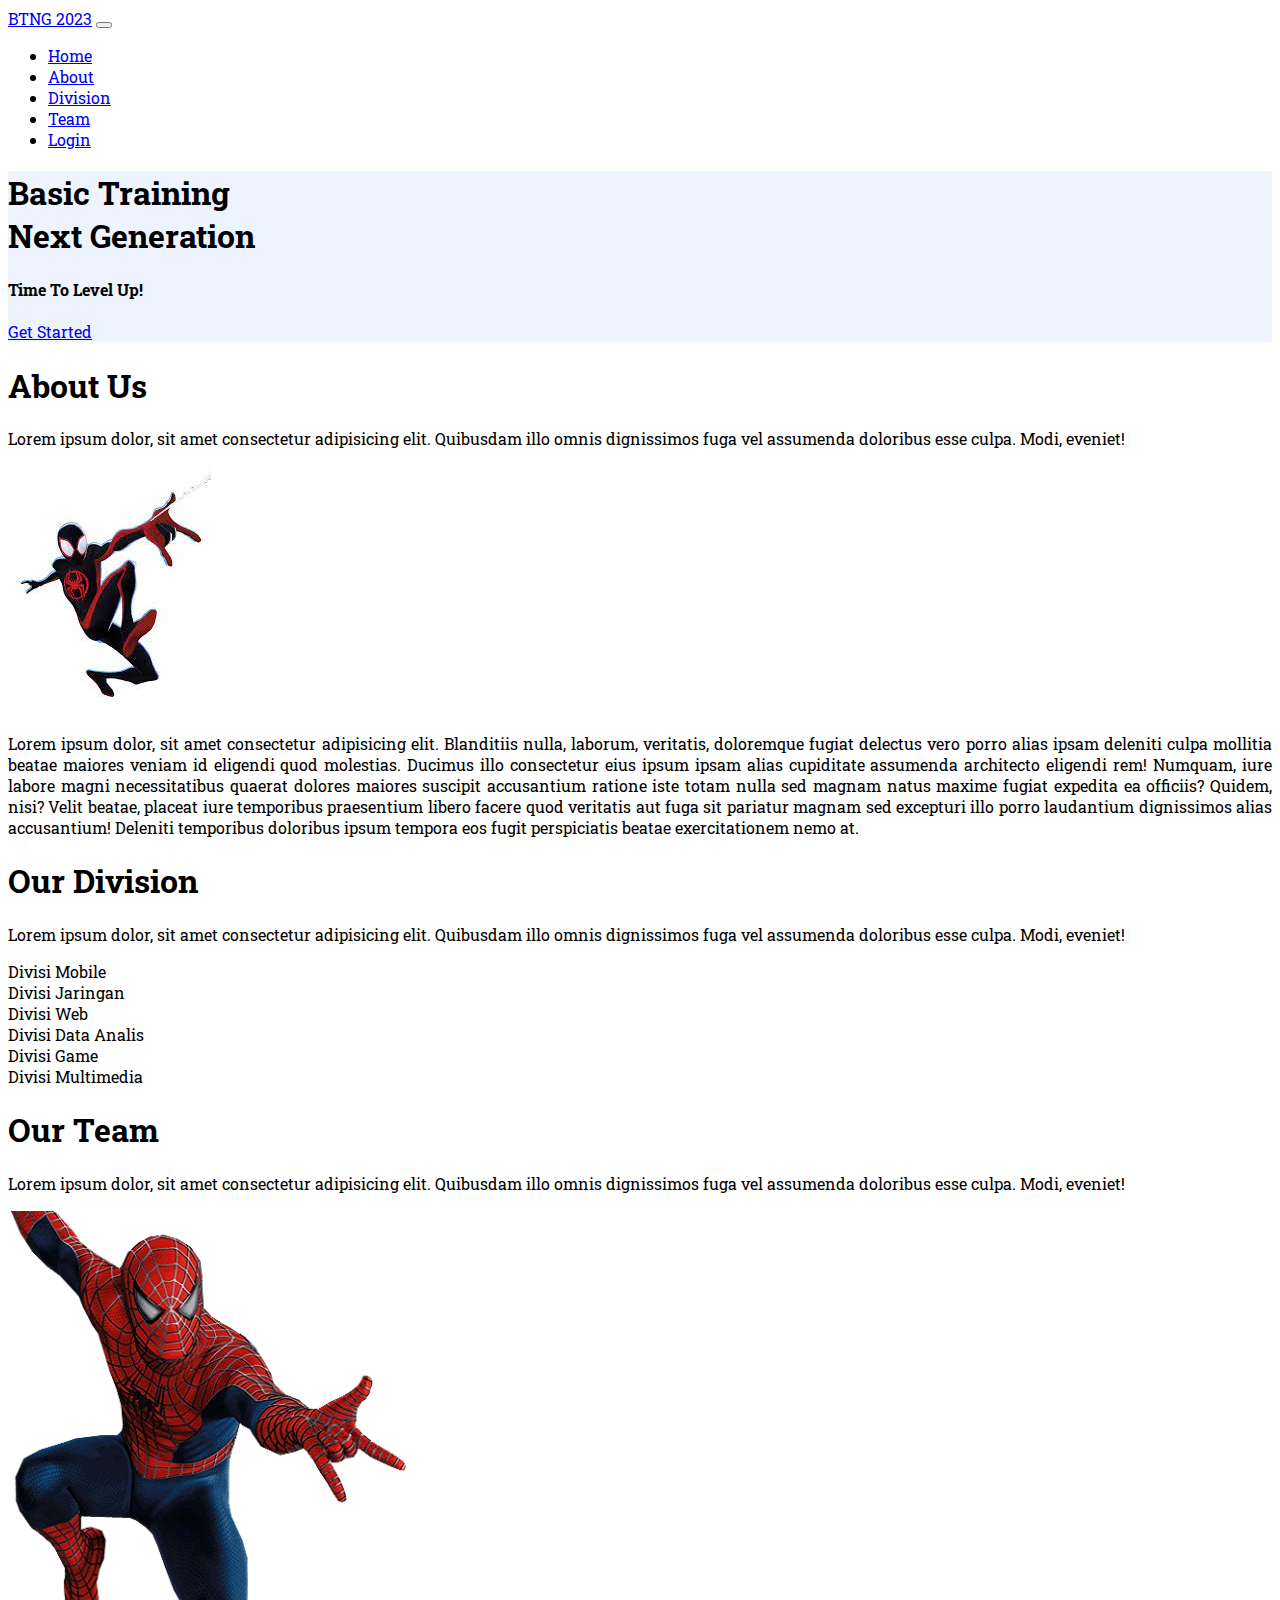
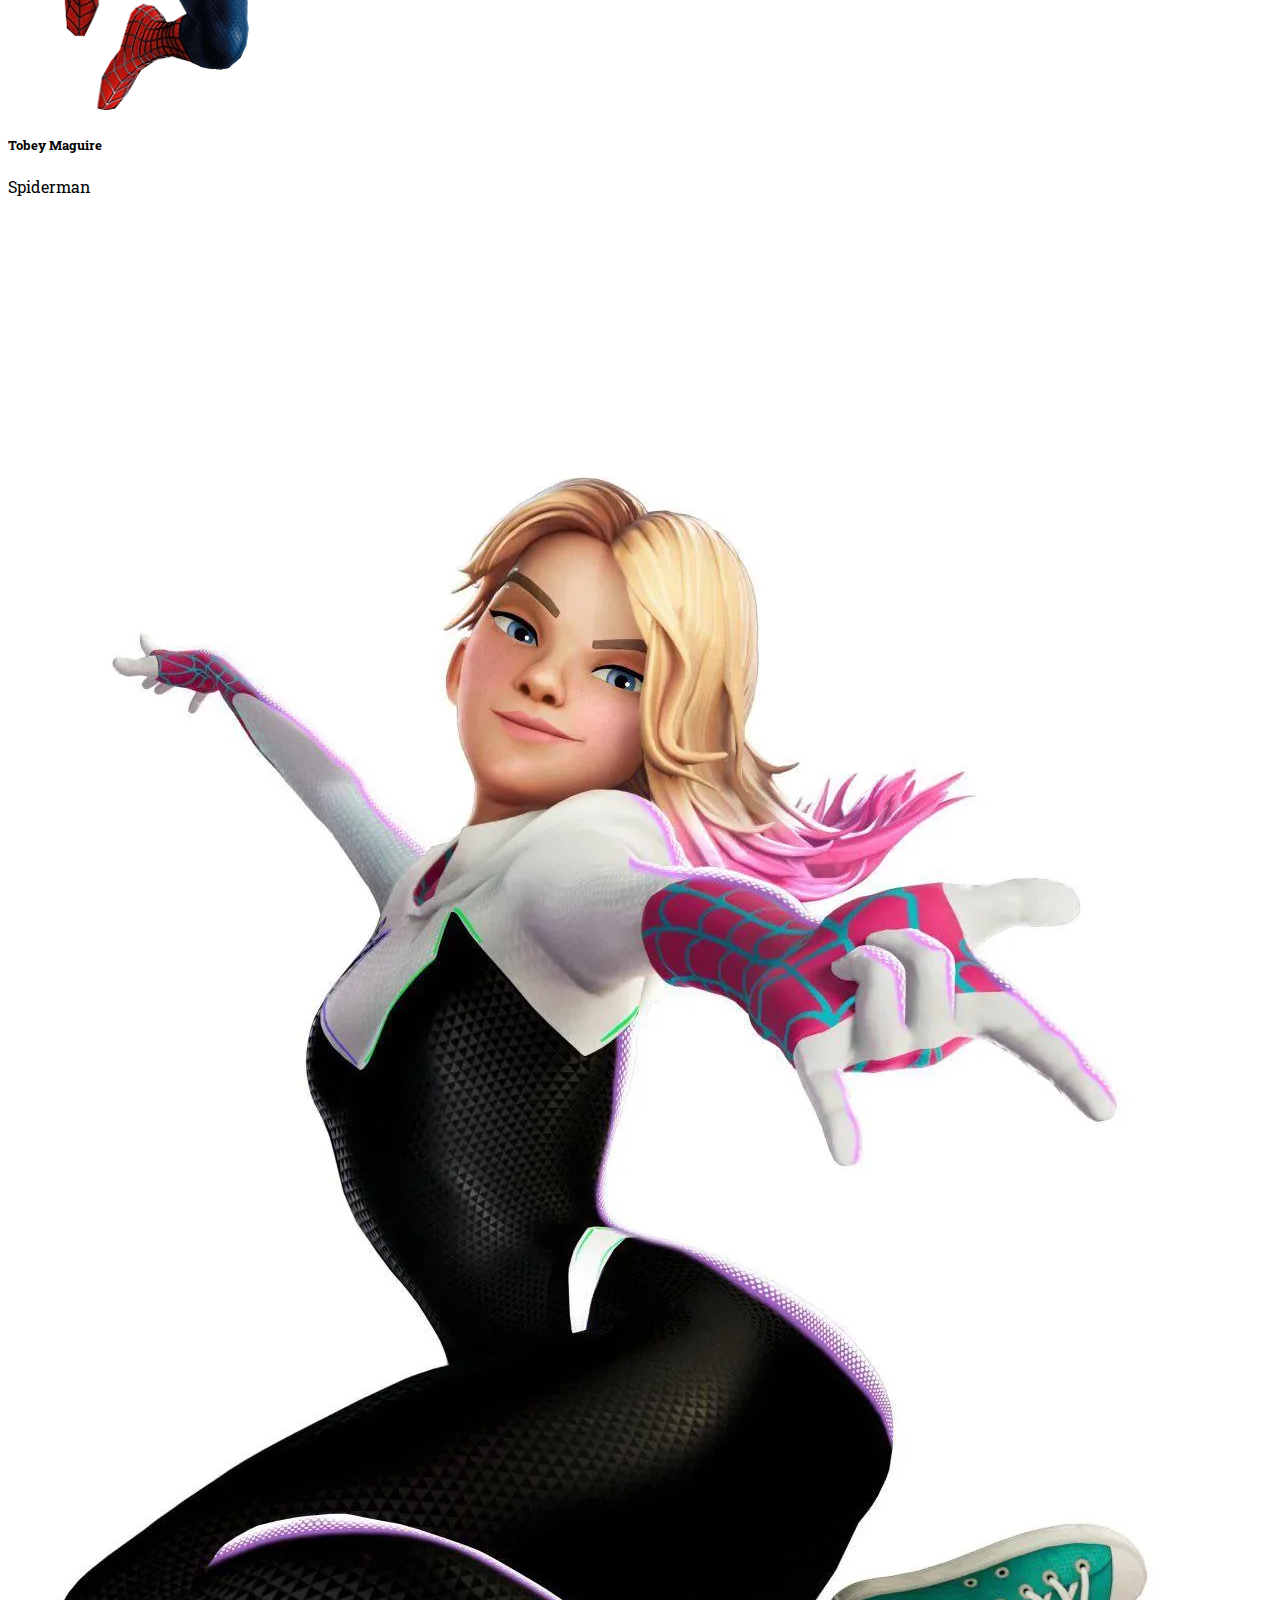
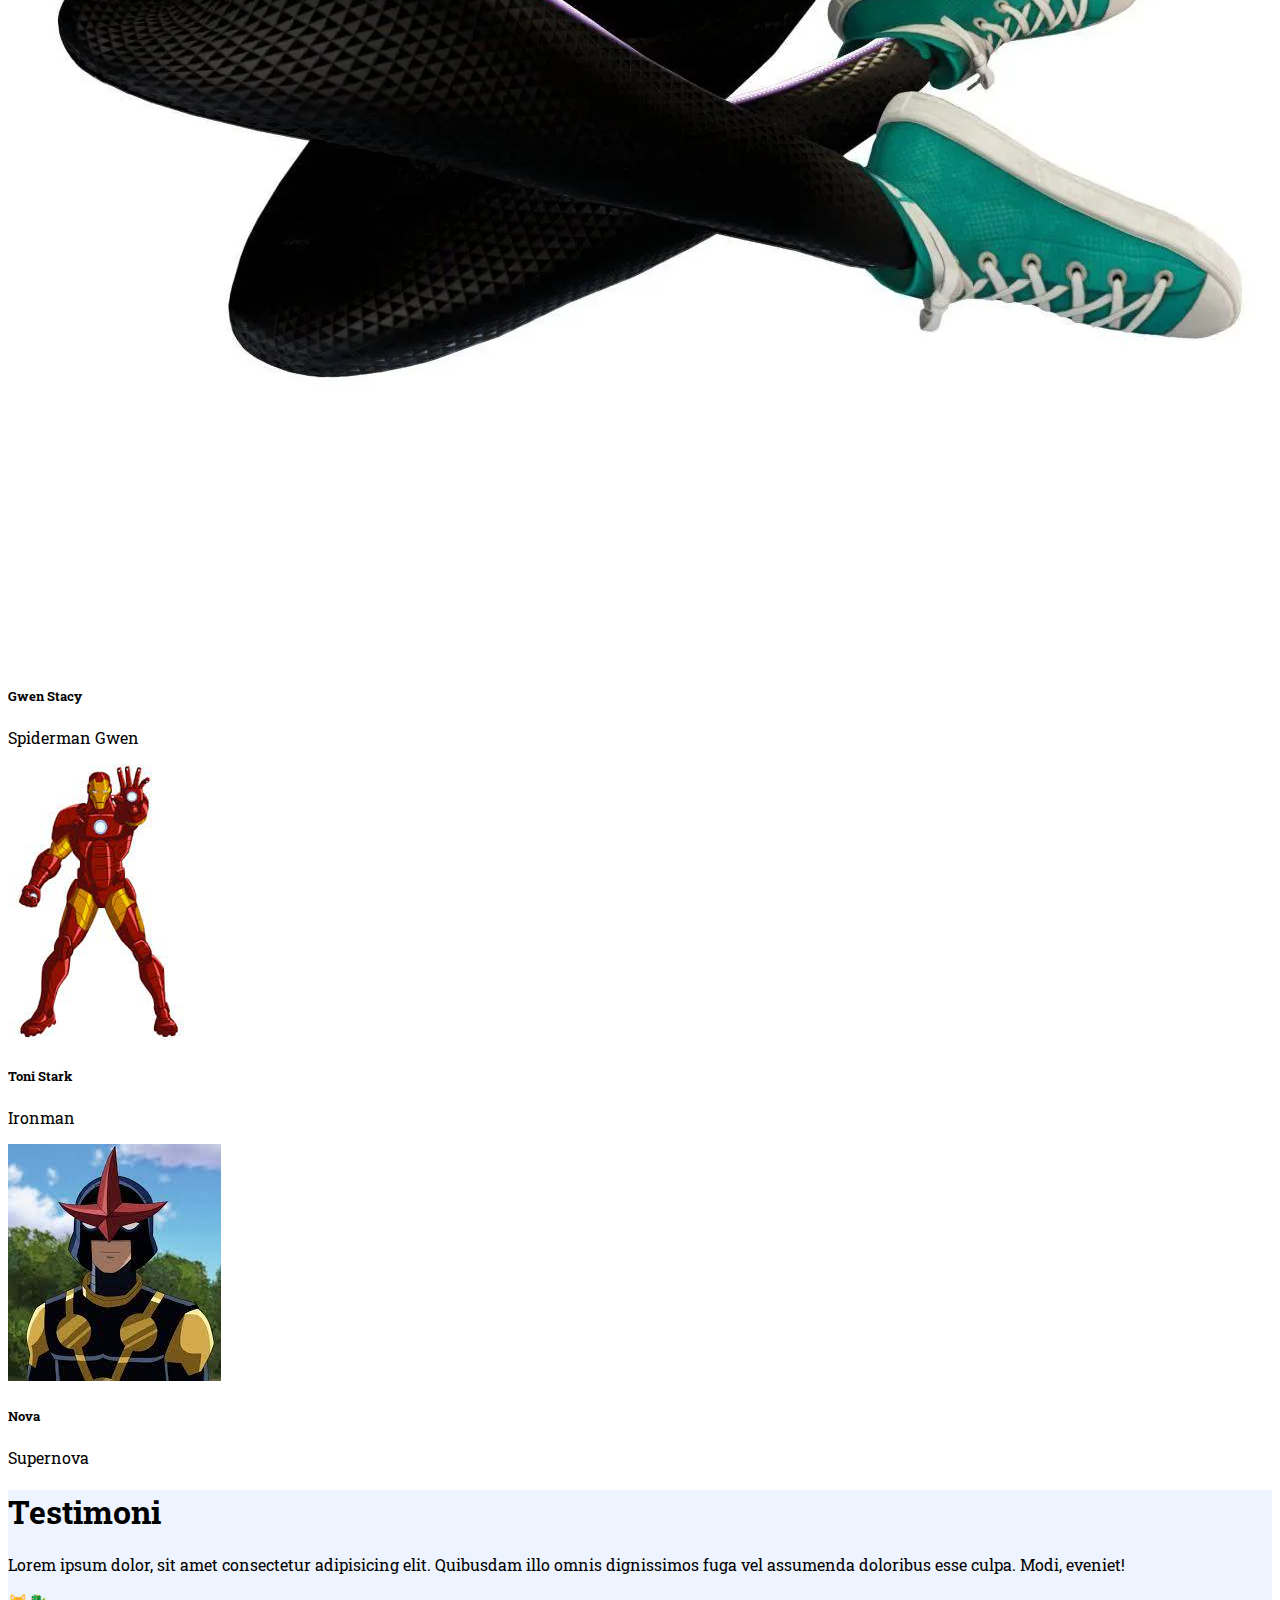
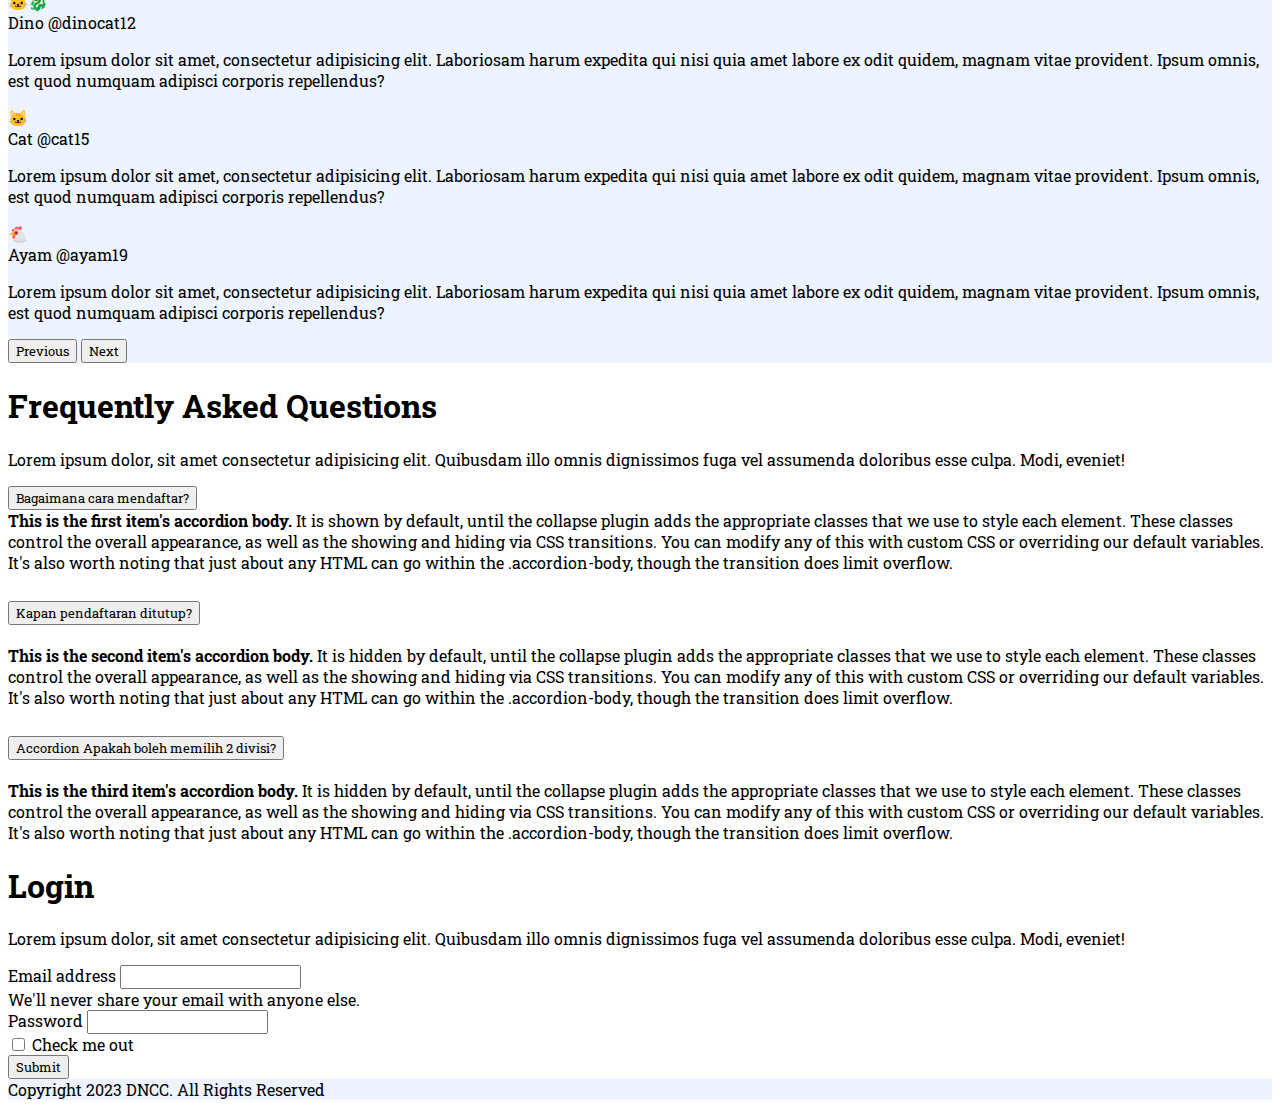
<file: MINGGU3/tugas3/tugas3.htm>
<!DOCTYPE html>
<html lang="en">
  <head>
    <meta charset="UTF-8" />
    <meta name="viewport" content="width=device-width, initial-scale=1.0" />
    <title>Document</title>
    <link href="https://cdn.jsdelivr.net/npm/bootstrap@5.3.2/dist/css/bootstrap.min.css" rel="stylesheet" integrity="sha384-T3c6CoIi6uLrA9TneNEoa7RxnatzjcDSCmG1MXxSR1GAsXEV/Dwwykc2MPK8M2HN" crossorigin="anonymous" />
    <link rel="stylesheet" href="assets/css/style.css" />
    <link rel="preconnect" href="https://fonts.googleapis.com" />
    <link rel="preconnect" href="https://fonts.gstatic.com" crossorigin />
    <link href="https://fonts.googleapis.com/css2?family=Roboto+Slab&display=swap" rel="stylesheet" />
    <link
      rel="stylesheet"
      href="https://cdnjs.cloudflare.com/ajax/libs/font-awesome/6.4.2/css/all.min.css"
      integrity="sha512-z3gLpd7yknf1YoNbCzqRKc4qyor8gaKU1qmn+CShxbuBusANI9QpRohGBreCFkKxLhei6S9CQXFEbbKuqLg0DA=="
      crossorigin="anonymous"
      referrerpolicy="no-referrer"
    />
  </head>
  <body>
    <!--Navbar-->
    <nav class="navbar navbar-expand-lg shadow-sm p-3 fixed-top bg-white">
      <div class="container">
        <a class="navbar-brand fw-bold fs-3" href="#">BTNG <span class="text-primary">2023</span></a>
        <button class="navbar-toggler" type="button" data-bs-toggle="collapse" data-bs-target="#navbarSupportedContent" aria-controls="navbarSupportedContent" aria-expanded="false" aria-label="Toggle navigation">
          <span class="navbar-toggler-icon"></span>
        </button>
        <div class="collapse navbar-collapse" id="navbarSupportedContent">
          <ul class="navbar-nav ms-auto mb-2 mb-lg-0">
            <li class="nav-item">
              <a class="nav-link text-dark fs-5" href="#home">Home</a>
            </li>
            <li class="nav-item">
              <a class="nav-link text-dark fs-5 ms-0 ms-lg-3" href="#about">About</a>
            </li>
            <li class="nav-item">
              <a class="nav-link text-dark fs-5 ms-0 ms-lg-3" href="#division">Division</a>
            </li>
            <li class="nav-item">
              <a class="nav-link text-dark fs-5 ms-0 ms-lg-3" href="#team">Team</a>
            </li>
            <li class="nav-item">
              <a class="nav-link text-dark fs-5 ms-0 ms-lg-3" href="#login">Login</a>
            </li>
          </ul>
        </div>
      </div>
    </nav>

    <!--Home-->
    <section id="Home" class="bg-light">
      <div class="container">
        <div class="d-flex flex-column justify-content-center vh-100 align-items-center">
          <h1 class="fw-bold text-center">
            Basic Training <br />
            Next Generation
          </h1>
          <h4 class="fs-3 my-2">Time To Level Up!</h4>
          <a href="#about" type="button" class="btn btn-primary fs-5 fw-bold mt-2">Get Started</a>
        </div>
      </div>
    </section>

    <!--About-->
    <section id="about">
      <div class="container">
        <div class="title text-center mb-4 my-5">
          <h1 class="fw-bold">About Us</h1>
          <p class="text-secondary">Lorem ipsum dolor, sit amet consectetur adipisicing elit. Quibusdam illo omnis dignissimos fuga vel assumenda doloribus esse culpa. Modi, eveniet!</p>
        </div>
        <div class="row gy-3">
          <div class="col-12 col-md-6 w-70">
            <img src="assets/images/spider.jpeg" alt="img-fluid" />
          </div>
          <div class="col-12 col-md-6">
            <p style="text-align: justify">
              Lorem ipsum dolor, sit amet consectetur adipisicing elit. Blanditiis nulla, laborum, veritatis, doloremque fugiat delectus vero porro alias ipsam deleniti culpa mollitia beatae maiores veniam id eligendi quod molestias.
              Ducimus illo consectetur eius ipsum ipsam alias cupiditate assumenda architecto eligendi rem! Numquam, iure labore magni necessitatibus quaerat dolores maiores suscipit accusantium ratione iste totam nulla sed magnam natus
              maxime fugiat expedita ea officiis? Quidem, nisi? Velit beatae, placeat iure temporibus praesentium libero facere quod veritatis aut fuga sit pariatur magnam sed excepturi illo porro laudantium dignissimos alias accusantium!
              Deleniti temporibus doloribus ipsum tempora eos fugit perspiciatis beatae exercitationem nemo at.
            </p>
          </div>
        </div>
      </div>
    </section>

    <!--Division-->
    <section id="division">
      <div class="container">
        <div class="title text-center mb-4 my-5">
          <h1 class="fw-bold">Our Division</h1>
          <p class="text-secondary">Lorem ipsum dolor, sit amet consectetur adipisicing elit. Quibusdam illo omnis dignissimos fuga vel assumenda doloribus esse culpa. Modi, eveniet!</p>
        </div>
        <div class="row gap-4 justify-content-center">
          <div class="col-12 col-md-4 col-lg-3">
            <div class="box d-flex border border-dark rounded p-3 gap-3 align-items-center">
              <div class="logo border border-dark p-2 rounded bg-light">
                <i class="fa-solid fa-mobile-screen fs-2"></i>
              </div>
              <span class="fs-5">Divisi Mobile</span>
            </div>
          </div>
          <div class="col-12 col-md-4 col-lg-3">
            <div class="box d-flex border border-dark rounded p-3 gap-3 align-items-center">
              <div class="logo border border-dark p-2 rounded bg-light">
                <i class="fa-solid fa-wifi fs-2"></i>
              </div>
              <span class="fs-5">Divisi Jaringan</span>
            </div>
          </div>
          <div class="col-12 col-md-4 col-lg-3">
            <div class="box d-flex border border-dark rounded p-3 gap-3 align-items-center">
              <div class="logo border border-dark p-2 rounded bg-light">
                <i class="fa-solid fa-globe fs-2"></i>
              </div>
              <span class="fs-5">Divisi Web</span>
            </div>
          </div>
          <div class="col-12 col-md-4 col-lg-3">
            <div class="box d-flex border border-dark rounded p-3 gap-3 align-items-center">
              <div class="logo border border-dark p-2 rounded bg-light">
                <i class="fa-solid fa-chart-column fs-2"></i>
              </div>
              <span class="fs-5">Divisi Data Analis</span>
            </div>
          </div>
          <div class="col-12 col-md-4 col-lg-3">
            <div class="box d-flex border border-dark rounded p-3 gap-3 align-items-center">
              <div class="logo border border-dark p-2 rounded bg-light">
                <i class="fa-solid fa-gamepad fs-2"></i>
              </div>
              <span class="fs-5">Divisi Game</span>
            </div>
          </div>
          <div class="col-12 col-md-4 col-lg-3">
            <div class="box d-flex border border-dark rounded p-3 gap-3 align-items-center">
              <div class="logo border border-dark p-2 rounded bg-light">
                <i class="fa-solid fa-camera fs-2"></i>
              </div>
              <span class="fs-5">Divisi Multimedia</span>
            </div>
          </div>
        </div>
      </div>
    </section>

    <!--Team-->
    <section id="team">
      <div class="container">
        <div class="title text-center mb-4 my-5">
          <h1 class="fw-bold">Our Team</h1>
          <p class="text-secondary">Lorem ipsum dolor, sit amet consectetur adipisicing elit. Quibusdam illo omnis dignissimos fuga vel assumenda doloribus esse culpa. Modi, eveniet!</p>
        </div>
        <div class="row gy-4 justify-content-center">
          <div class="col-12 col-md-4 col-lg-3">
            <div class="card">
              <img src="assets/images/tobey2.webp" class="card-img-top" />
              <div class="card-body text-center">
                <h5 class="card-title fw-bold">Tobey Maguire</h5>
                <p class="card-text">Spiderman</p>
              </div>
            </div>
          </div>
          <div class="col-12 col-md-4 col-lg-3">
            <div class="card">
              <img src="assets/images/gwen.webp" class="card-img-top" />
              <div class="card-body text-center">
                <h5 class="card-title fw-bold">Gwen Stacy</h5>
                <p class="card-text">Spiderman Gwen</p>
              </div>
            </div>
          </div>
          <div class="col-12 col-md-4 col-lg-3">
            <div class="card">
              <img src="assets/images/ironman.jpeg" class="card-img-top" />
              <div class="card-body text-center">
                <h5 class="card-title fw-bold">Toni Stark</h5>
                <p class="card-text">Ironman</p>
              </div>
            </div>
          </div>
          <div class="col-12 col-md-4 col-lg-3">
            <div class="card">
              <img src="assets/images/nova.jpeg" class="card-img-top" />
              <div class="card-body text-center">
                <h5 class="card-title fw-bold">Nova</h5>
                <p class="card-text">Supernova</p>
              </div>
            </div>
          </div>
        </div>
      </div>
    </section>

    <!--Testimoni-->
    <section id="testimoni" class="bg-light py-5 my-5">
      <div class="container">
        <div class="title text-center mb-4 mt-5">
          <h1 class="fw-bold">Testimoni</h1>
          <p class="text-secondary">Lorem ipsum dolor, sit amet consectetur adipisicing elit. Quibusdam illo omnis dignissimos fuga vel assumenda doloribus esse culpa. Modi, eveniet!</p>
        </div>

        <div id="carouselExample" class="carousel slide caraousel-dark" data-bs-ride="carousel">
          <div class="carousel-inner">
            <div class="carousel-item active">
              <div class="border border-dark p-5 rounded w-75 mx-auto">
                <div class="d-flex flex-column flex-lg-row align-items-start">
                  <div class="fs-1 border border-dark p-3 py-1 rounded-circle">🐱‍🐉</div>
                  <div class="d-flex flex-column">
                    <div class="d-flex align-items-center gap-1">
                      <span class="fw-bold fs-5">Dino</span>
                      <span class="text-secondary">@dinocat12</span>
                    </div>
                    <p>Lorem ipsum dolor sit amet, consectetur adipisicing elit. Laboriosam harum expedita qui nisi quia amet labore ex odit quidem, magnam vitae provident. Ipsum omnis, est quod numquam adipisci corporis repellendus?</p>
                  </div>
                </div>
              </div>
            </div>
            <div class="carousel-item">
              <div class="border border-dark p-5 rounded w-75 mx-auto">
                <div class="d-flex flex-column flex-lg-row align-items-start">
                  <div class="fs-1 border border-dark p-3 py-1 rounded-circle">🐱</div>
                  <div class="d-flex flex-column">
                    <div class="d-flex align-items-center gap-1">
                      <span class="fw-bold fs-5">Cat</span>
                      <span class="text-secondary">@cat15</span>
                    </div>
                    <p>Lorem ipsum dolor sit amet, consectetur adipisicing elit. Laboriosam harum expedita qui nisi quia amet labore ex odit quidem, magnam vitae provident. Ipsum omnis, est quod numquam adipisci corporis repellendus?</p>
                  </div>
                </div>
              </div>
            </div>
            <div class="carousel-item">
              <div class="border border-dark p-5 rounded w-75 mx-auto">
                <div class="d-flex flex-column flex-lg-row align-items-start">
                  <div class="fs-1 border border-dark p-3 py-1 rounded-circle">🐔</div>
                  <div class="d-flex flex-column">
                    <div class="d-flex align-items-center gap-1">
                      <span class="fw-bold fs-5">Ayam</span>
                      <span class="text-secondary">@ayam19</span>
                    </div>
                    <p>Lorem ipsum dolor sit amet, consectetur adipisicing elit. Laboriosam harum expedita qui nisi quia amet labore ex odit quidem, magnam vitae provident. Ipsum omnis, est quod numquam adipisci corporis repellendus?</p>
                  </div>
                </div>
              </div>
            </div>
          </div>
          <button class="carousel-control-prev" type="button" data-bs-target="#carouselExample" data-bs-slide="prev">
            <span class="carousel-control-prev-icon" aria-hidden="true"></span>
            <span class="visually-hidden">Previous</span>
          </button>
          <button class="carousel-control-next" type="button" data-bs-target="#carouselExample" data-bs-slide="next">
            <span class="carousel-control-next-icon" aria-hidden="true"></span>
            <span class="visually-hidden">Next</span>
          </button>
        </div>
      </div>
    </section>

    <!--FAQ-->
    <section id="FAQ">
      <div class="container">
        <div class="title text-center mb-4 mt-5">
          <h1 class="fw-bold">Frequently Asked Questions</h1>
          <p class="text-secondary">Lorem ipsum dolor, sit amet consectetur adipisicing elit. Quibusdam illo omnis dignissimos fuga vel assumenda doloribus esse culpa. Modi, eveniet!</p>
        </div>
        <div class="accordion" id="accordionExample">
          <div class="accordion-item>
            <h2 class="accordion-header">
              <button class="accordion-button fw-bold" type="button" data-bs-toggle="collapse" data-bs-target="#collapseOne" aria-expanded="true" aria-controls="collapseOne">Bagaimana cara mendaftar?</button>
            </h2>
            <div id="collapseOne" class="accordion-collapse collapse " data-bs-parent="#accordionExample">
              <div class="accordion-body">
                <strong>This is the first item's accordion body.</strong> It is shown by default, until the collapse plugin adds the appropriate classes that we use to style each element. These classes control the overall appearance, as
                well as the showing and hiding via CSS transitions. You can modify any of this with custom CSS or overriding our default variables. It's also worth noting that just about any HTML can go within the
                <code>.accordion-body</code>, though the transition does limit overflow.
              </div>
            </div>
          </div>
          <div class="accordion-item">
            <h2 class="accordion-header">
              <button class="accordion-button collapsed fw-bold" type="button" data-bs-toggle="collapse" data-bs-target="#collapseTwo" aria-expanded="false" aria-controls="collapseTwo">Kapan pendaftaran ditutup?</button>
            </h2>
            <div id="collapseTwo" class="accordion-collapse collapse" data-bs-parent="#accordionExample">
              <div class="accordion-body">
                <strong>This is the second item's accordion body.</strong> It is hidden by default, until the collapse plugin adds the appropriate classes that we use to style each element. These classes control the overall appearance, as
                well as the showing and hiding via CSS transitions. You can modify any of this with custom CSS or overriding our default variables. It's also worth noting that just about any HTML can go within the
                <code>.accordion-body</code>, though the transition does limit overflow.
              </div>
            </div>
          </div>
          <div class="accordion-item">
            <h2 class="accordion-header">
              <button class="accordion-button collapsed fw-bold" type="button" data-bs-toggle="collapse" data-bs-target="#collapseThree" aria-expanded="false" aria-controls="collapseThree">Accordion Apakah boleh memilih 2 divisi?</button>
            </h2>
            <div id="collapseThree" class="accordion-collapse collapse" data-bs-parent="#accordionExample">
              <div class="accordion-body">
                <strong>This is the third item's accordion body.</strong> It is hidden by default, until the collapse plugin adds the appropriate classes that we use to style each element. These classes control the overall appearance, as
                well as the showing and hiding via CSS transitions. You can modify any of this with custom CSS or overriding our default variables. It's also worth noting that just about any HTML can go within the
                <code>.accordion-body</code>, though the transition does limit overflow.
              </div>
            </div>
          </div>
        </div>
      </div>
    </section>

    <!--login-->
    <section id="login">
      <div class="container">
        <div class="title text-center mb-4 mt-5">
          <h1 class="fw-bold">Login</h1>
          <p class="text-secondary">Lorem ipsum dolor, sit amet consectetur adipisicing elit. Quibusdam illo omnis dignissimos fuga vel assumenda doloribus esse culpa. Modi, eveniet!</p>
        </div>
        <form>
          <div class="mb-3">
            <label for="exampleInputEmail1" class="form-label">Email address</label>
            <input type="email" class="form-control" id="exampleInputEmail1" aria-describedby="emailHelp">
            <div id="emailHelp" class="form-text">We'll never share your email with anyone else.</div>
          </div>
          <div class="mb-3">
            <label for="exampleInputPassword1" class="form-label">Password</label>
            <input type="password" class="form-control" id="exampleInputPassword1">
          </div>
          <div class="mb-3 form-check p-3">
            <input type="checkbox" class="form-check-input" id="exampleCheck1">
            <label class="form-check-label" for="exampleCheck1">Check me out</label>
          </div>
          <button type="submit" class="btn btn-primary">Submit</button>
        </form>
      </div>
    </section>

    <!--Footer-->
    <footer class="p-3 bg-light text-center">
      Copyright 2023 DNCC. All Rights Reserved
    </footer>
    <!--JS Bootstrap-->
    <script src="https://cdn.jsdelivr.net/npm/bootstrap@5.3.2/dist/js/bootstrap.bundle.min.js" integrity="sha384-C6RzsynM9kWDrMNeT87bh95OGNyZPhcTNXj1NW7RuBCsyN/o0jlpcV8Qyq46cDfL" crossorigin="anonymous"></script>
  </body>
</html>
</file>
<file: MINGGU2/latihan2/assets/css/style.css>
/*h1 {
    color: red;
} */

h1 {
  font-weight: 700;
  text-decoration: underline;
}

p {
  font-weight: 15px;
  background-color: burlywood;
}

span {
  color: seagreen;
}

.container {
  box-shadow: 10px 13px 0 -1px rgba(0, 0, 0, 0.67);
}

#judul1 {
  font-weight: 800;
  color: darkblue;
  text-decoration: underline;
}

#judul2 {
  font-weight: 800;
  color: rgb(236, 45, 11);
  text-decoration: solid;
}

.content {
  background-color: beige;
}

.container2 {
  color: darkgreen;
}

.container2 .content {
  font-weight: 300;
}

.box {
  background-color: aqua;
  width: 1000px;
  height: 100px;
}

.box a {
  color: brown;
  font-size: 30px;
}

.box:hover {
  background-color: black;
}
</file>
<file: TugasAkhir/assets/css/tugasakhir.css>
* {
  font-family: "Roboto Slab", serif;
}

.bg-light {
  background-image: url(https://iso.500px.com/wp-content/uploads/2013/08/11834033-1170.jpeg);
  background-size: auto;
}
</file>
<file: MINGGU2/tugas2/assets/css/style.css>
* {
  padding: 0;
  margin: 0;
}

body {
  background-color: rgb(255, 255, 255);
}
header {
  background-image: linear-gradient(to right, rgb(111, 0, 255), rgb(190, 50, 179));
}
nav {
  background: transparent;
  height: 90px;
  width: 100%;
  padding: 0px;
  justify-content: space-between;
  box-shadow: 0 4px 8px 0 rgba(1, 1, 1, 0.2);
}
nav ul {
  float: right;
  margin-right: 20px;
}
nav ul li {
  display: inline-block;
  align-items: end;
  line-height: 90px;
  margin: 0 5px;
}
nav ul li a {
  padding-left: 0px;
  color: rgb(248, 247, 247);
  font-size: 17px;
  font-weight: bold;
  margin-right: 40px;
  text-transform: uppercase;
  text-decoration: none;
  list-style: none;
}
nav ul li :hover {
  color: rgb(0, 0, 0);
}
.logo {
  color: rgb(255, 255, 255);
  line-height: 90px;
  font-size: 20px;
  font-weight: bold;
  margin-left: 30px;
  display: inline-table;
  text-align: left;
}
.gambar1 {
  text-align: center;
}
.gambar1 img {
  width: 500px;
  height: auto;
  margin-top: 30px;
  margin-bottom: 30px;
}
.text1 {
  background-color: rgba(99, 20, 131, 0.39);
  margin-top: 50px;
  margin-bottom: 50px;
  padding-top: 30px;
  padding-bottom: 30px;
  padding-left: 30px;
  padding-right: 30px;
}
.text1 h2 {
  font-size: 30px;
  margin-bottom: 10px;
}
.text1 p {
  font-size: 15px;
}
.text2 {
  background-color: rgba(179, 56, 196, 0.575);
  margin-top: 50px;
  margin-bottom: 50px;
  padding-top: 30px;
  padding-bottom: 30px;
  padding-left: 30px;
  padding-right: 30px;
}
.text3 {
  background-color: rgba(197, 60, 190, 0.692);
  margin-top: 50px;
  margin-bottom: 50px;
  padding-top: 30px;
  padding-bottom: 30px;
  padding-left: 30px;
  padding-right: 30px;
}
</file>
<file: MINGGU3/tugas3/assets/css/style.css>
* {
  font-family: "Roboto Slab", serif;
}

.bg-light {
  background-color: #edf4ff !important;
}
</file>
